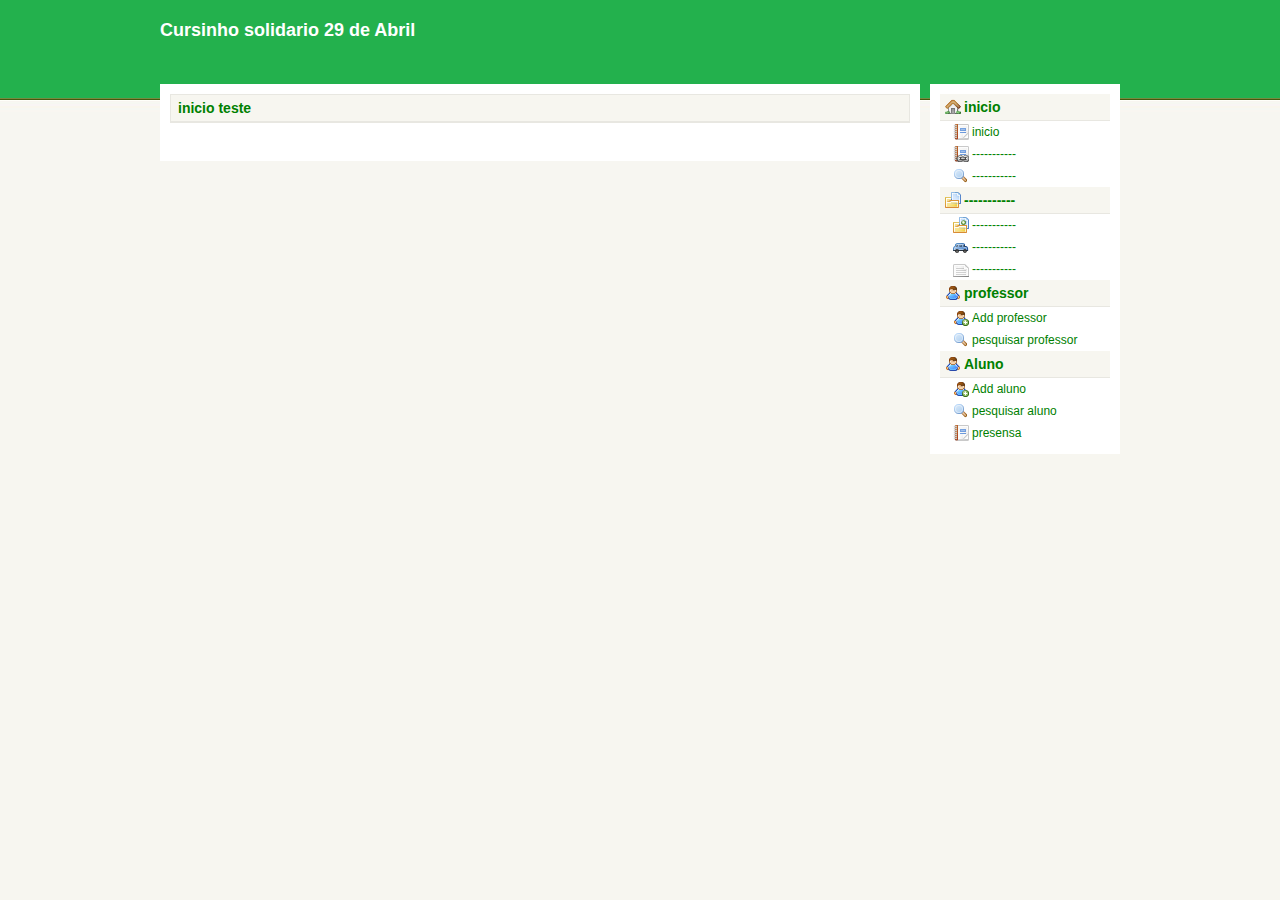
<file: bd/index.html>
<!DOCTYPE html PUBLIC "-//W3C//DTD XHTML 1.0 Transitional//EN" "http://www.w3.org/TR/xhtml1/DTD/xhtml1-transitional.dtd">
<html xmlns="http://www.w3.org/1999/xhtml">
<head>
<meta http-equiv="Content-Type" content="text/html; charset=utf-8" />
<title>Cursinho</title>
<link rel="stylesheet" type="text/css" href="css/theme.css" />
<link rel="stylesheet" type="text/css" href="css/style.css" />
<script>
   var StyleFile = "theme" + document.cookie.charAt(6) + ".css";
   document.writeln('<link rel="stylesheet" type="text/css" href="css/' + StyleFile + '">');
</script>
<!--[if IE]>
<link rel="stylesheet" type="text/css" href="css/ie-sucks.css" />
<![endif]-->
</head>

<body>
	<div id="container">
    	<div id="header">
        	<h2>Cursinho solidario 29 de Abril</h2>
    <div id="topmenu">
            	<ul>
                	
                    
                    
              </ul>
          </div>
      </div>
        
        <div id="wrapper">
            <div id="content">
       			<div id="rightnow">
                    <h3 class="reallynow">
                        <span>inicio teste </span>
                        
                        <br />
                    </h3>
				    
			  </div>
              
               <br />
               
               
               <br />
               
               </form>
            </div>
            <div id="sidebar">
  				<ul>
                	<li><h3><a href="#" class="house">inicio</a></h3>
                        <ul>
                        	<li><a href="index.html" class="report">inicio</a></li>
                    		<li><a href="#" class="report_seo">-----------</a></li>
                            <li><a href="#" class="search">-----------</a></li>
                        </ul>
                    </li>
                    <li><h3><a href="#" class="folder_table">-----------</a></h3>
          				<ul>
                        	<li><a href="#" class="addorder">-----------</a></li>
                          <li><a href="#" class="shipping">-----------</a></li>
                            <li><a href="#" class="invoices">-----------</a></li>
                        </ul>
                        <li><h3><a href="#" class="user">professor</a></h3>
                            <ul>
                              <li><a href="cadasto_prof.html" class="useradd">Add professor</a></li>
                              
                              <li><a href="pesquisa_prof.html" class="search">pesquisar professor</a></li>
                              
                          </ul>
                      </li>
                  <li><h3><a href="#" class="user">Aluno</a></h3>
          				<ul>
                            <li><a href="cadasto_aluno.html" class="useradd">Add aluno</a></li>
                            
            				<li><a href="pesquisa_aluno.html" class="search">pesquisar aluno</a></li>
                            <li><a href="#" class="report">presensa</a></li>                            
                        </ul>
                    </li>
				</ul>       
          </div>
      </div>
        
        

        </div>
</div>
</body>
</html>
</file>
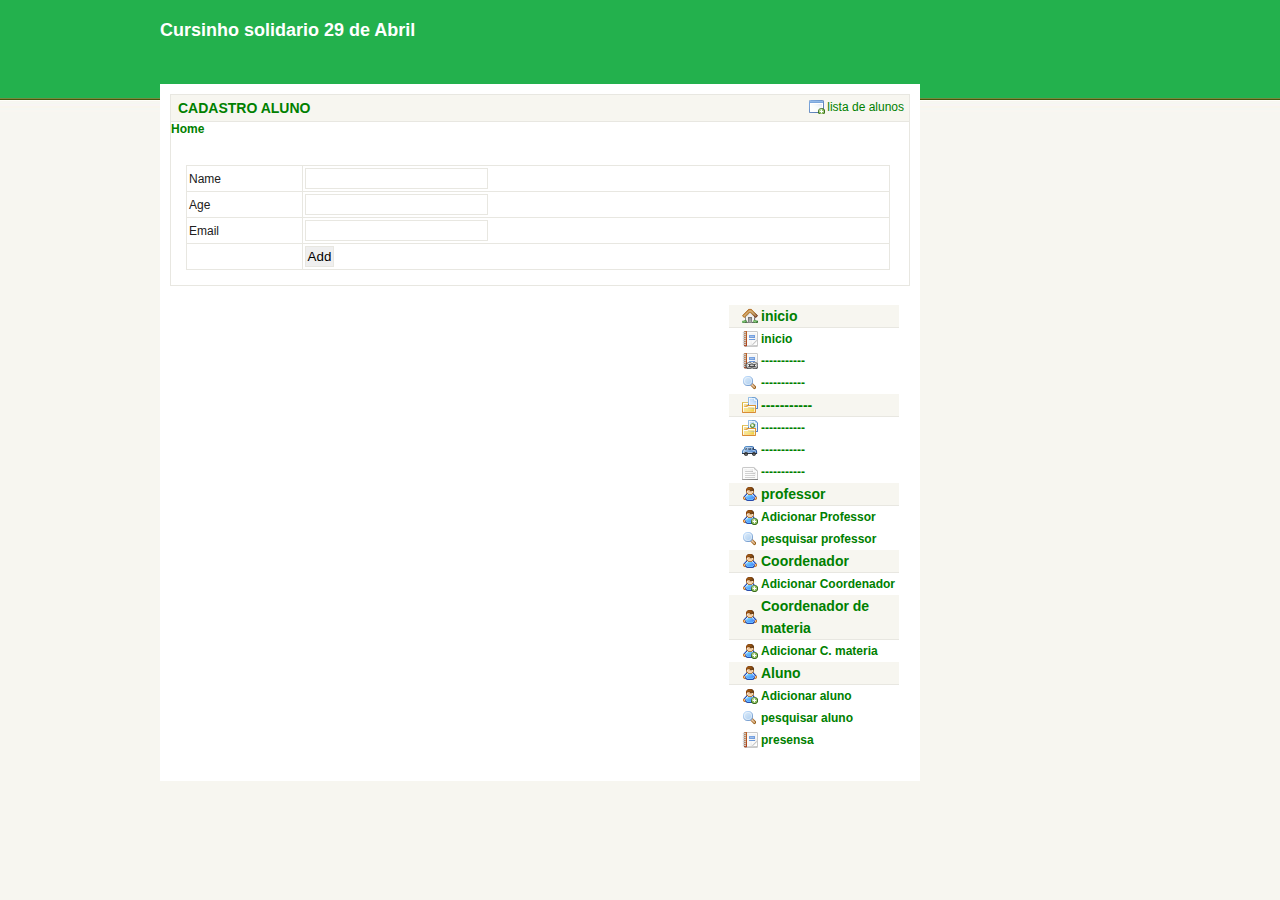
<file: bd-master/add.html>
<!DOCTYPE html PUBLIC "-//W3C//DTD XHTML 1.0 Transitional//EN" "http://www.w3.org/TR/xhtml1/DTD/xhtml1-transitional.dtd">
<html xmlns="http://www.w3.org/1999/xhtml">
<head>
<meta http-equiv="Content-Type" content="text/html; charset=utf-8" />
<title>Cursinho</title>
<link rel="stylesheet" type="text/css" href="css/theme.css" />
<link rel="stylesheet" type="text/css" href="css/style.css" />
<script>
   var StyleFile = "theme" + document.cookie.charAt(6) + ".css";
   document.writeln('<link rel="stylesheet" type="text/css" href="css/' + StyleFile + '">');
</script>
<!--[if IE]>
<link rel="stylesheet" type="text/css" href="css/ie-sucks.css" />
<![endif]-->
</head>

<body>

		<div id="container">
				<div id="header">
					<h2>Cursinho solidario 29 de Abril</h2>
			<div id="topmenu">
						<ul>
							
							
							
					  </ul>
				  </div>
			  </div>

			  <div id="wrapper">
					<div id="content">
						   <div id="rightnow">
							<h3 class="reallynow">
								<span>CADASTRO ALUNO</span>
								
								<a href="#" class="app_add">lista de alunos</a>
								<br />
							</h3>
	<a href="index.php">Home</a>
	<br/><br/>

	<form action="add.php" method="post" name="form1">
		<table width="25%" border="0">
			<tr> 
				<td>Name</td>
				<td><input type="text" name="name"></td>
			</tr>
			<tr> 
				<td>Age</td>
				<td><input type="text" name="age"></td>
			</tr>
			<tr> 
				<td>Email</td>
				<td><input type="text" name="email"></td>
			</tr>
			<tr> 
				<td></td>
				<td><input type="submit" name="Submit" value="Add"></td>
			</tr>
		</table>
	</form>


	<div id="sidebar">
			<ul>
			  <li><h3><a href="#" class="house">inicio</a></h3>
				  <ul>
					  <li><a href="index.html" class="report">inicio</a></li>
					  <li><a href="#" class="report_seo">-----------</a></li>
					  <li><a href="#" class="search">-----------</a></li>
				  </ul>
			  </li>
			  <li><h3><a href="#" class="folder_table">-----------</a></h3>
					<ul>
					  <li><a href="#" class="addorder">-----------</a></li>
					<li><a href="#" class="shipping">-----------</a></li>
					  <li><a href="#" class="invoices">-----------</a></li>
				  </ul>
				  <li><h3><a href="#" class="user">professor</a></h3>
					  <ul>
						<li><a href="cadasto_prof.html" class="useradd">Adicionar Professor</a></li>
						
						<li><a href="pesquisa_prof.html" class="search">pesquisar professor</a></li>
						
					</ul>
				</li>
				  <li><h3><a href="#" class="user">Coordenador</a></h3>
					  <ul>
						<li><a href="cadasto_coordenador.html" class="useradd">Adicionar Coordenador</a></li>
																				   
					</ul>
					  <li><h3><a href="#" class="user">Coordenador de materia</a></h3>
					  <ul>
						<li><a href="cadasto_comateria.html" class="useradd">Adicionar C. materia</a></li>
																				   
					</ul>
				</li>
			<li><h3><a href="#" class="user">Aluno</a></h3>
					<ul>
					  <li><a href="cadasto_aluno.html" class="useradd">Adicionar aluno</a></li>
					  
					  <li><a href="pesquisa_aluno.html" class="search">pesquisar aluno</a></li>
					  <li><a href="#" class="report">presensa</a></li>                            
				  </ul>
			  </li>
		  </ul>       
	</div>
</div>
  
  

  </div>
</div>





















</body>
</html>
</file>
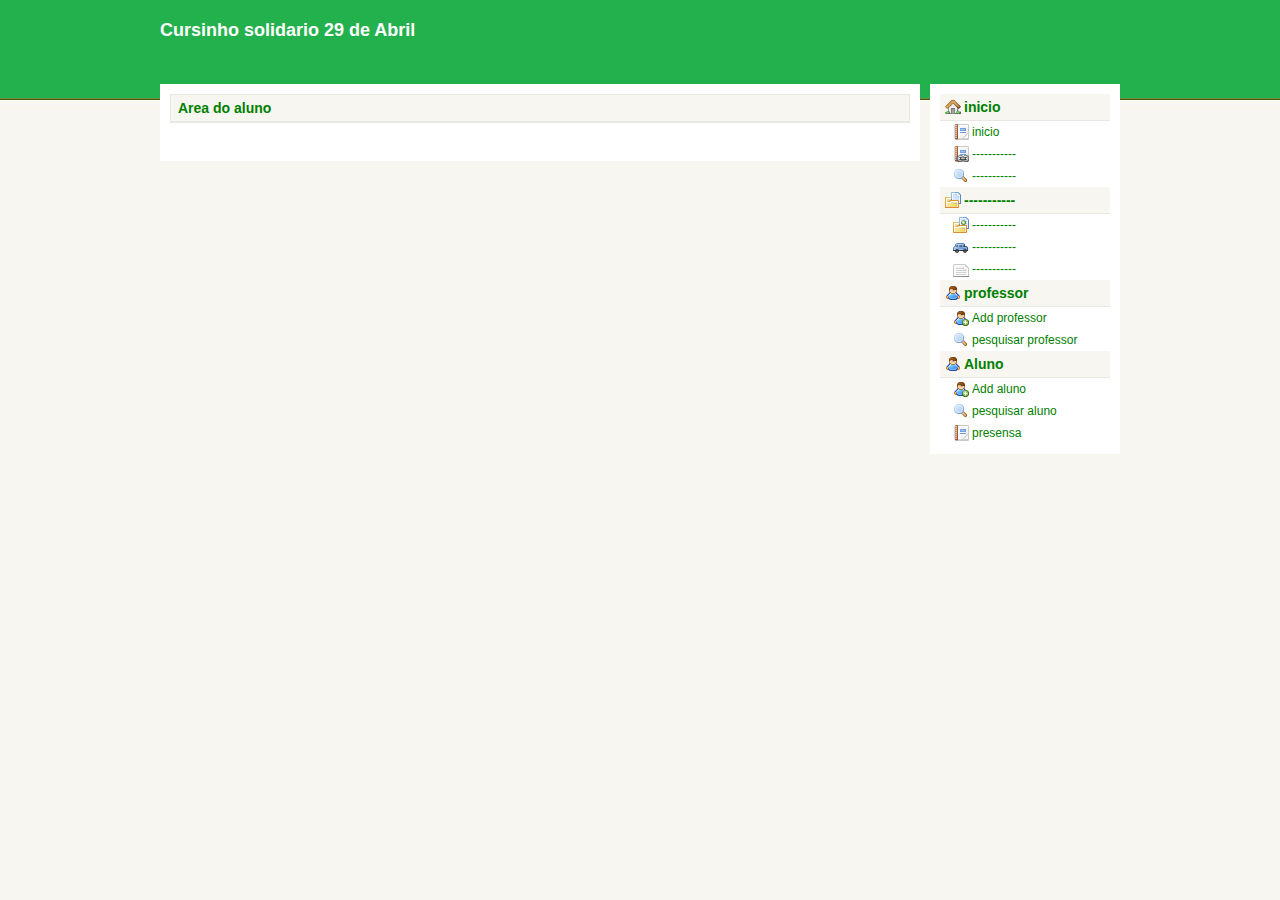
<file: bd-master/aluno_area.html>
<!DOCTYPE html PUBLIC "-//W3C//DTD XHTML 1.0 Transitional//EN" "http://www.w3.org/TR/xhtml1/DTD/xhtml1-transitional.dtd">
<html xmlns="http://www.w3.org/1999/xhtml">
<head>
<meta http-equiv="Content-Type" content="text/html; charset=utf-8" />
<title>Cursinho</title>
<link rel="stylesheet" type="text/css" href="css/theme.css" />
<link rel="stylesheet" type="text/css" href="css/style.css" />
<script>
   var StyleFile = "theme" + document.cookie.charAt(6) + ".css";
   document.writeln('<link rel="stylesheet" type="text/css" href="css/' + StyleFile + '">');
</script>
<!--[if IE]>
<link rel="stylesheet" type="text/css" href="css/ie-sucks.css" />
<![endif]-->
</head>

<body>
	<div id="container">
    	<div id="header">
        	<h2>Cursinho solidario 29 de Abril</h2>
    <div id="topmenu">
            	<ul>
                	
                    
                    
              </ul>
          </div>
      </div>
        
        <div id="wrapper">
            <div id="content">
       			<div id="rightnow">
                    <h3 class="reallynow">
                        <span>Area do aluno  </span>
                        
                        <br />
                    </h3>
				    
			  </div>
              
               <br />
               
               
               <br />
               
               </form>
            </div>
            <div id="sidebar">
  				<ul>
                	<li><h3><a href="#" class="house">inicio</a></h3>
                        <ul>
                        	<li><a href="index.html" class="report">inicio</a></li>
                    		<li><a href="#" class="report_seo">-----------</a></li>
                            <li><a href="#" class="search">-----------</a></li>
                        </ul>
                    </li>
                    <li><h3><a href="#" class="folder_table">-----------</a></h3>
          				<ul>
                        	<li><a href="#" class="addorder">-----------</a></li>
                          <li><a href="#" class="shipping">-----------</a></li>
                            <li><a href="#" class="invoices">-----------</a></li>
                        </ul>
                        <li><h3><a href="#" class="user">professor</a></h3>
                            <ul>
                              <li><a href="cadasto_prof.html" class="useradd">Add professor</a></li>
                              
                              <li><a href="pesquisa_prof.html" class="search">pesquisar professor</a></li>
                              
                          </ul>
                      </li>
                  <li><h3><a href="#" class="user">Aluno</a></h3>
          				<ul>
                            <li><a href="cadasto_aluno.html" class="useradd">Add aluno</a></li>
                            
            				<li><a href="pesquisa_aluno.html" class="search">pesquisar aluno</a></li>
                            <li><a href="#" class="report">presensa</a></li>                            
                        </ul>
                    </li>
				</ul>       
          </div>
      </div>
        
        

        </div>
</div>
</body>
</html>
</file>
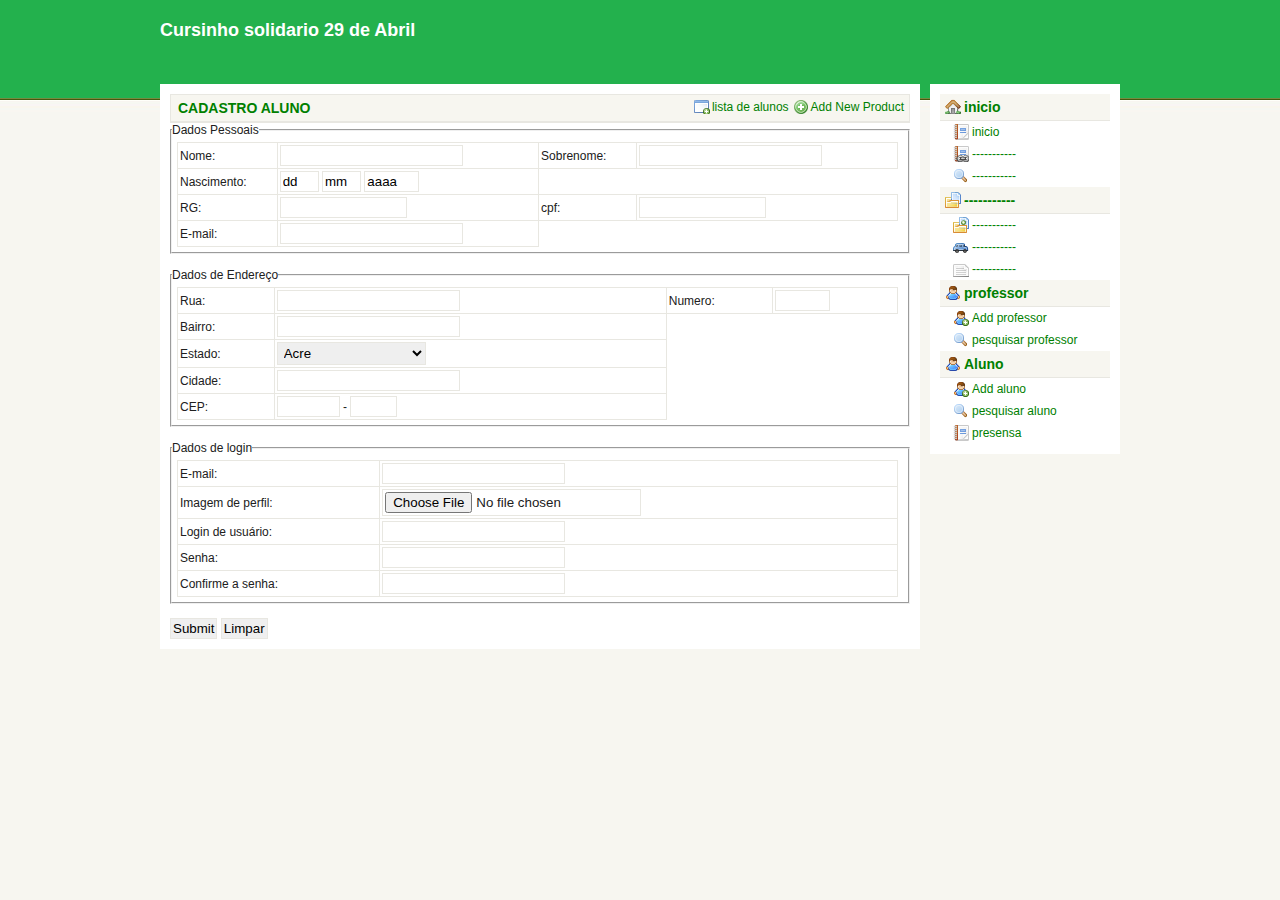
<file: bd-master/cadasto_aluno.html>
<!DOCTYPE html PUBLIC "-//W3C//DTD XHTML 1.0 Transitional//EN" "http://www.w3.org/TR/xhtml1/DTD/xhtml1-transitional.dtd">
<html xmlns="http://www.w3.org/1999/xhtml">
<head>
<meta http-equiv="Content-Type" content="text/html; charset=utf-8" />
<title>Cursinho</title>
<link rel="stylesheet" type="text/css" href="css/theme.css" />
<link rel="stylesheet" type="text/css" href="css/style.css" />
<script>
   var StyleFile = "theme" + document.cookie.charAt(6) + ".css";
   document.writeln('<link rel="stylesheet" type="text/css" href="css/' + StyleFile + '">');
</script>
<!--[if IE]>
<link rel="stylesheet" type="text/css" href="css/ie-sucks.css" />
<![endif]-->
</head>

<body>
	<div id="container">
    	<div id="header">
        	<h2>Cursinho solidario 29 de Abril</h2>
    <div id="topmenu">
            	<ul>
                	
                    
                    
              </ul>
          </div>
      </div>
        
        <div id="wrapper">
            <div id="content">
       			<div id="rightnow">
                    <h3 class="reallynow">
                        <span>CADASTRO ALUNO</span>
                        <a href="#" class="add">Add New Product</a>
                        <a href="#" class="app_add">lista de alunos</a>
                        <br />
                    </h3>
				    
			  </div>
              <fieldset>
                <legend>Dados Pessoais</legend>
                <table cellspacing="10">
                 <tr>
                  <td>
                   <label for="nome">Nome: </label>
                  </td>
                  <td align="left">
                   <input type="text" name="email">
                  </td>
                  <td>
                   <label for="sobrenome">Sobrenome: </label>
                  </td>
                  <td align="left">
                   <input type="text" name="sobrenome">
                  </td>
                 </tr>
                 <tr>
                  <td>
                   <label>Nascimento: </label>
                  </td>
                  <td align="left">
                   <input type="text" name="dia" size="2" maxlength="2" value="dd"> 
                  <input type="text" name="mes" size="2" maxlength="2" value="mm"> 
                  <input type="text" name="ano" size="4" maxlength="4" value="aaaa">
                  </td>
                 </tr>
                 <tr>
                  <td>
                   <label for="rg">RG: </label>
                  </td>
                  <td align="left">
                   <input type="text" name="rg" size="13" maxlength="13"> 
                  </td>
                  <td>
                   <label for="rg">cpf: </label>
                  </td>
                  <td align="left">
                   <input type="text" name="rg" size="13" maxlength="13"> 
                  </td>



                 </tr>
                 <tr>
                <td>
                   <label for="email">E-mail: </label>
                  </td>
                  <td align="left">
                   <input type="text" name="email">
                  </td>                 
                </tr>


                </table>
               </fieldset>
               
               <br />
               <!-- ENDEREÇO -->
               <fieldset>
                <legend>Dados de Endereço</legend>
                <table cellspacing="10">
               
                 <tr>
                  <td>
                   <label for="rua">Rua:</label>
                  </td>
                  <td align="left">
                   <input type="text" name="rua">
                  </td>
                  <td>
                   <label for="numero">Numero:</label>
                  </td>
                  <td align="left">
                   <input type="text" name="numero" size="4">
                  </td>
                 </tr>
                 <tr>
                  <td>
                   <label for="bairro">Bairro: </label>
                  </td>
                  <td align="left">
                   <input type="text" name="bairro">
                  </td>
                 </tr>
                 <tr>
                  <td>
                   <label for="estado">Estado:</label>
                  </td>
                  <td align="left">
                   <select name="estado"> 
                   <option value="ac">Acre</option> 
                   <option value="al">Alagoas</option> 
                   <option value="am">Amazonas</option> 
                   <option value="ap">Amapá</option> 
                   <option value="ba">Bahia</option> 
                   <option value="ce">Ceará</option> 
                   <option value="df">Distrito Federal</option> 
                   <option value="es">Espírito Santo</option> 
                   <option value="go">Goiás</option> 
                   <option value="ma">Maranhão</option> 
                   <option value="mt">Mato Grosso</option> 
                   <option value="ms">Mato Grosso do Sul</option> 
                   <option value="mg">Minas Gerais</option> 
                   <option value="pa">Pará</option> 
                   <option value="pb">Paraíba</option> 
                   <option value="pr">Paraná</option> 
                   <option value="pe">Pernambuco</option> 
                   <option value="pi">Piauí</option> 
                   <option value="rj">Rio de Janeiro</option> 
                   <option value="rn">Rio Grande do Norte</option> 
                   <option value="ro">Rondônia</option> 
                   <option value="rs">Rio Grande do Sul</option> 
                   <option value="rr">Roraima</option> 
                   <option value="sc">Santa Catarina</option> 
                   <option value="se">Sergipe</option> 
                   <option value="sp">São Paulo</option> 
                   <option value="to">Tocantins</option> 
                  </select>
                  </td>
                 </tr>
                 <tr>
                  <td>
                   <label for="cidade">Cidade: </label>
                  </td>
                  <td align="left">
                   <input type="text" name="cidade">
                  </td>
                 </tr>
                 <tr>
                  <td>
                   <label for="cep">CEP: </label>
                  </td>
                  <td align="left">
                   <input type="text" name="cep" size="5" maxlength="5"> - <input type="text" name="cep2" size="3" maxlength="3">
                  </td>
                 </tr>
                </table>
               </fieldset>
               <br />
               
               <!-- DADOS DE LOGIN -->
               <fieldset>
                <legend>Dados de login</legend>
                <table cellspacing="10">
                 <tr>
                  <td>
                   <label for="email">E-mail: </label>
                  </td>
                  <td align="left">
                   <input type="text" name="email">
                  </td>
                 </tr>
                 <tr>
                  <td>
                   <label for="imagem">Imagem de perfil:</label>
                  </td>
                  <td>
                   <input type="file" name="imagem" >
               
                  </td>
                 </tr>
                 <tr>
                  <td>
                   <label for="login">Login de usuário: </label>
                  </td>
                  <td align="left">
                   <input type="text" name="login">
                  </td>
                 </tr>
                 <tr>
                  <td>
                   <label for="pass">Senha: </label>
                  </td>
                  <td align="left">
                   <input type="password" name="pass">
                  </td>
                 </tr>
                 <tr>
                  <td>
                   <label for="passconfirm">Confirme a senha: </label>
                  </td>
                  <td align="left">
                   <input type="password" name="passconfirm">
                  </td>
                 </tr>
                </table>
               </fieldset>
               <br />
               <input type="submit">
               <input type="reset" value="Limpar">
               </form>
            </div>
            <div id="sidebar">
  				<ul>
                	<li><h3><a href="#" class="house">inicio</a></h3>
                        <ul>
                        	<li><a href="index.html" class="report">inicio</a></li>
                    		<li><a href="#" class="report_seo">-----------</a></li>
                            <li><a href="#" class="search">-----------</a></li>
                        </ul>
                    </li>
                    <li><h3><a href="#" class="folder_table">-----------</a></h3>
          				<ul>
                        	<li><a href="#" class="addorder">-----------</a></li>
                          <li><a href="#" class="shipping">-----------</a></li>
                            <li><a href="#" class="invoices">-----------</a></li>
                        </ul>
                        <li><h3><a href="#" class="user">professor</a></h3>
                            <ul>
                              <li><a href="cadasto_prof.html" class="useradd">Add professor</a></li>
                              
                              <li><a href="pesquisa_prof.html" class="search">pesquisar professor</a></li>
                              
                          </ul>
                      </li>
                  <li><h3><a href="#" class="user">Aluno</a></h3>
          				<ul>
                            <li><a href="cadasto_aluno.html" class="useradd">Add aluno</a></li>
                            
            				<li><a href="pesquisa_aluno.html" class="search">pesquisar aluno</a></li>
                            <li><a href="#" class="report">presensa</a></li>                            
                        </ul>
                    </li>
				</ul>       
          </div>
      </div>
        
        

        </div>
</div>
</body>
</html>
</file>
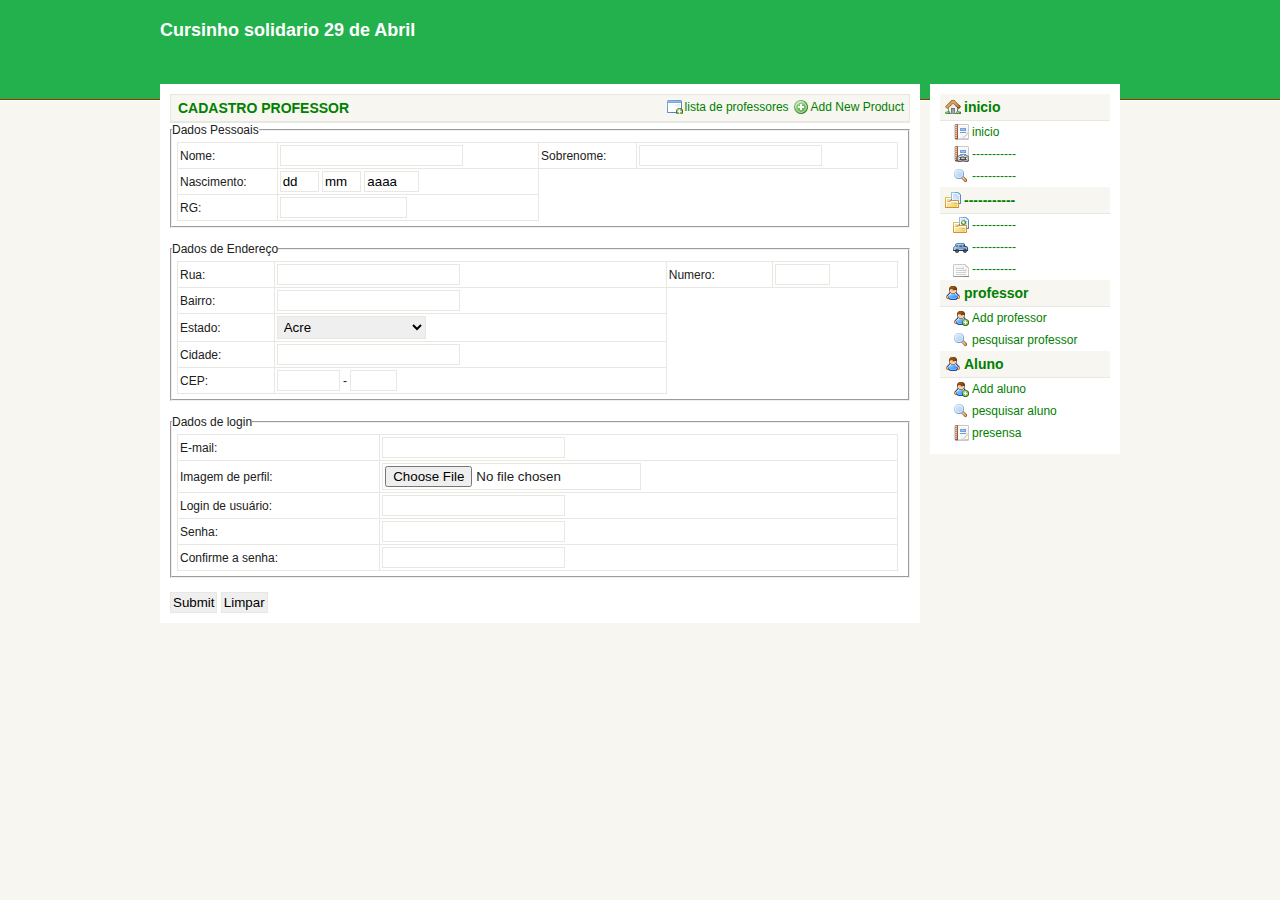
<file: bd-master/cadasto_prof.html>
<!DOCTYPE html PUBLIC "-//W3C//DTD XHTML 1.0 Transitional//EN" "http://www.w3.org/TR/xhtml1/DTD/xhtml1-transitional.dtd">
<html xmlns="http://www.w3.org/1999/xhtml">
<head>
<meta http-equiv="Content-Type" content="text/html; charset=utf-8" />
<title>Cursinho</title>
<link rel="stylesheet" type="text/css" href="css/theme.css" />
<link rel="stylesheet" type="text/css" href="css/style.css" />
<script>
   var StyleFile = "theme" + document.cookie.charAt(6) + ".css";
   document.writeln('<link rel="stylesheet" type="text/css" href="css/' + StyleFile + '">');
</script>
<!--[if IE]>
<link rel="stylesheet" type="text/css" href="css/ie-sucks.css" />
<![endif]-->
</head>

<body>
	<div id="container">
    	<div id="header">
        	<h2>Cursinho solidario 29 de Abril</h2>
    <div id="topmenu">
            	<ul>
                	
                    
                    
              </ul>
          </div>
      </div>
        
        <div id="wrapper">
            <div id="content">
       			<div id="rightnow">
                    <h3 class="reallynow">
                        <span>CADASTRO PROFESSOR</span>
                        <a href="#" class="add">Add New Product</a>
                        <a href="#" class="app_add">lista de professores</a>
                        <br />
                    </h3>
				    
			  </div>
              <fieldset>
                <legend>Dados Pessoais</legend>
                <table cellspacing="10">
                 <tr>
                  <td>
                   <label for="nome">Nome: </label>
                  </td>
                  <td align="left">
                   <input type="text" name="email">
                  </td>
                  <td>
                   <label for="sobrenome">Sobrenome: </label>
                  </td>
                  <td align="left">
                   <input type="text" name="sobrenome">
                  </td>
                 </tr>
                 <tr>
                  <td>
                   <label>Nascimento: </label>
                  </td>
                  <td align="left">
                   <input type="text" name="dia" size="2" maxlength="2" value="dd"> 
                  <input type="text" name="mes" size="2" maxlength="2" value="mm"> 
                  <input type="text" name="ano" size="4" maxlength="4" value="aaaa">
                  </td>
                 </tr>
                 <tr>
                  <td>
                   <label for="rg">RG: </label>
                  </td>
                  <td align="left">
                   <input type="text" name="rg" size="13" maxlength="13"> 
                  </td>
                 </tr>
                  
                 



                </table>
               </fieldset>
               
               <br />
               <!-- ENDEREÇO -->
               <fieldset>
                <legend>Dados de Endereço</legend>
                <table cellspacing="10">
               
                 <tr>
                  <td>
                   <label for="rua">Rua:</label>
                  </td>
                  <td align="left">
                   <input type="text" name="rua">
                  </td>
                  <td>
                   <label for="numero">Numero:</label>
                  </td>
                  <td align="left">
                   <input type="text" name="numero" size="4">
                  </td>
                 </tr>
                 <tr>
                  <td>
                   <label for="bairro">Bairro: </label>
                  </td>
                  <td align="left">
                   <input type="text" name="bairro">
                  </td>
                 </tr>
                 <tr>
                  <td>
                   <label for="estado">Estado:</label>
                  </td>
                  <td align="left">
                   <select name="estado"> 
                   <option value="ac">Acre</option> 
                   <option value="al">Alagoas</option> 
                   <option value="am">Amazonas</option> 
                   <option value="ap">Amapá</option> 
                   <option value="ba">Bahia</option> 
                   <option value="ce">Ceará</option> 
                   <option value="df">Distrito Federal</option> 
                   <option value="es">Espírito Santo</option> 
                   <option value="go">Goiás</option> 
                   <option value="ma">Maranhão</option> 
                   <option value="mt">Mato Grosso</option> 
                   <option value="ms">Mato Grosso do Sul</option> 
                   <option value="mg">Minas Gerais</option> 
                   <option value="pa">Pará</option> 
                   <option value="pb">Paraíba</option> 
                   <option value="pr">Paraná</option> 
                   <option value="pe">Pernambuco</option> 
                   <option value="pi">Piauí</option> 
                   <option value="rj">Rio de Janeiro</option> 
                   <option value="rn">Rio Grande do Norte</option> 
                   <option value="ro">Rondônia</option> 
                   <option value="rs">Rio Grande do Sul</option> 
                   <option value="rr">Roraima</option> 
                   <option value="sc">Santa Catarina</option> 
                   <option value="se">Sergipe</option> 
                   <option value="sp">São Paulo</option> 
                   <option value="to">Tocantins</option> 
                  </select>
                  </td>
                 </tr>
                 <tr>
                  <td>
                   <label for="cidade">Cidade: </label>
                  </td>
                  <td align="left">
                   <input type="text" name="cidade">
                  </td>
                 </tr>
                 <tr>
                  <td>
                   <label for="cep">CEP: </label>
                  </td>
                  <td align="left">
                   <input type="text" name="cep" size="5" maxlength="5"> - <input type="text" name="cep2" size="3" maxlength="3">
                  </td>
                 </tr>
                </table>
               </fieldset>
               <br />
               
               <!-- DADOS DE LOGIN -->
               <fieldset>
                <legend>Dados de login</legend>
                <table cellspacing="10">
                 <tr>
                  <td>
                   <label for="email">E-mail: </label>
                  </td>
                  <td align="left">
                   <input type="text" name="email">
                  </td>
                 </tr>
                 <tr>
                  <td>
                   <label for="imagem">Imagem de perfil:</label>
                  </td>
                  <td>
                   <input type="file" name="imagem" >
               
                  </td>
                 </tr>
                 <tr>
                  <td>
                   <label for="login">Login de usuário: </label>
                  </td>
                  <td align="left">
                   <input type="text" name="login">
                  </td>
                 </tr>
                 <tr>
                  <td>
                   <label for="pass">Senha: </label>
                  </td>
                  <td align="left">
                   <input type="password" name="pass">
                  </td>
                 </tr>
                 <tr>
                  <td>
                   <label for="passconfirm">Confirme a senha: </label>
                  </td>
                  <td align="left">
                   <input type="password" name="passconfirm">
                  </td>
                 </tr>
                </table>
               </fieldset>
               <br />
               <input type="submit">
               <input type="reset" value="Limpar">
               </form>
            </div>
            <div id="sidebar">
  				<ul>
                	<li><h3><a href="#" class="house">inicio</a></h3>
                        <ul>
                        	<li><a href="index.html" class="report">inicio</a></li>
                    		<li><a href="#" class="report_seo">-----------</a></li>
                            <li><a href="#" class="search">-----------</a></li>
                        </ul>
                    </li>
                    <li><h3><a href="#" class="folder_table">-----------</a></h3>
          				<ul>
                        	<li><a href="#" class="addorder">-----------</a></li>
                          <li><a href="#" class="shipping">-----------</a></li>
                            <li><a href="#" class="invoices">-----------</a></li>
                        </ul>
                        <li><h3><a href="#" class="user">professor</a></h3>
                            <ul>
                              <li><a href="cadasto_prof.html" class="useradd">Add professor</a></li>
                              
                              <li><a href="pesquisa_prof.html" class="search">pesquisar professor</a></li>
                              
                          </ul>
                      </li>
                  <li><h3><a href="#" class="user">Aluno</a></h3>
          				<ul>
                            <li><a href="cadasto_aluno.html" class="useradd">Add aluno</a></li>
                            
            				<li><a href="pesquisa_aluno.html" class="search">pesquisar aluno</a></li>
                            <li><a href="#" class="report">presensa</a></li>                            
                        </ul>
                    </li>
				</ul>       
          </div>
      </div>
        
        

        </div>
</div>
</body>
</html>
</file>
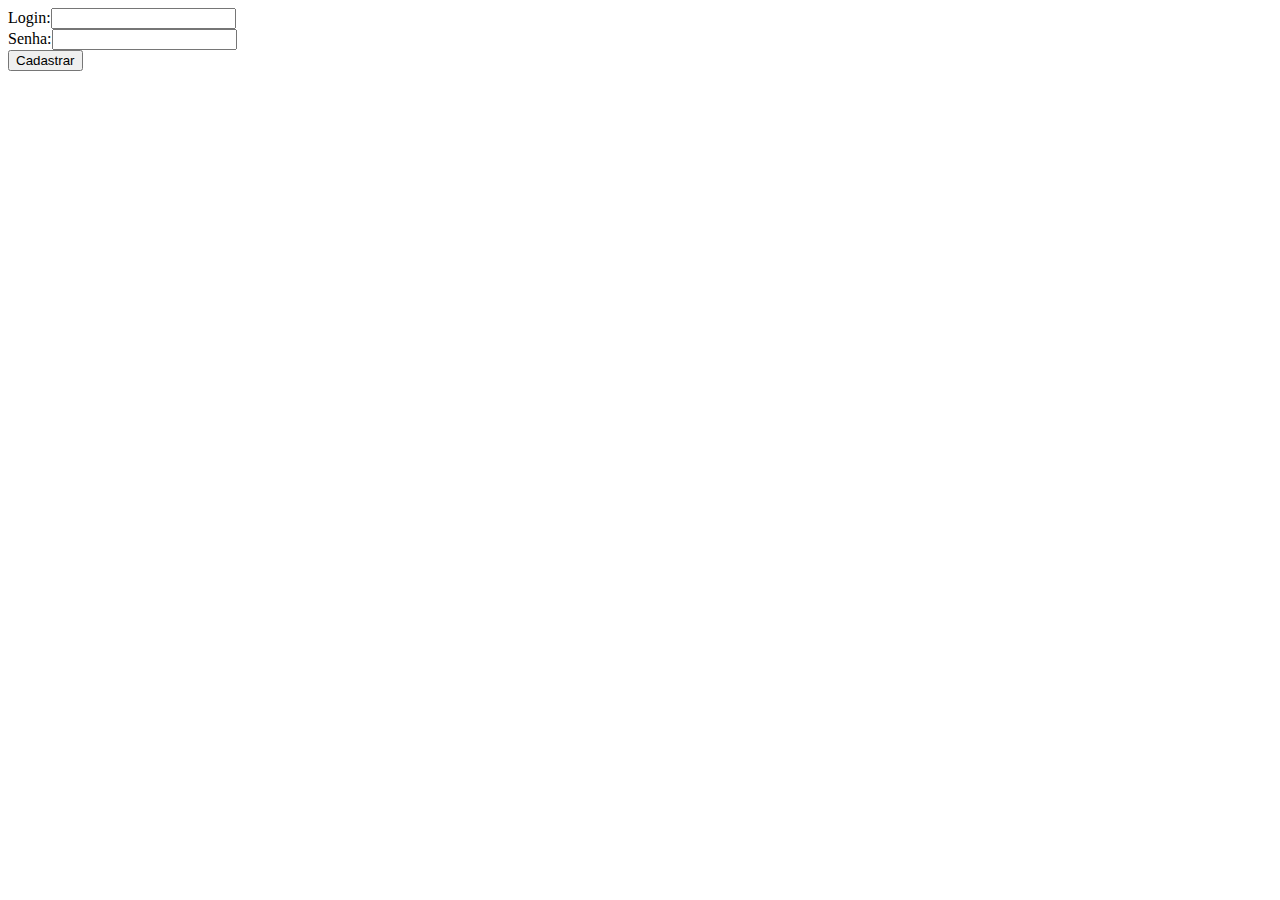
<file: bd-master/cadastro.html>
<html>
<head>
<title> Cadastro de Usuário </title>
</head>
<body>
<form method="POST" action="cadastro.php">
<label>Login:</label><input type="text" name="login" id="login"><br>
<label>Senha:</label><input type="password" name="senha" id="senha"><br>
<input type="submit" value="Cadastrar" id="cadastrar" name="cadastrar">
</form>
</body>
</html>
</file>
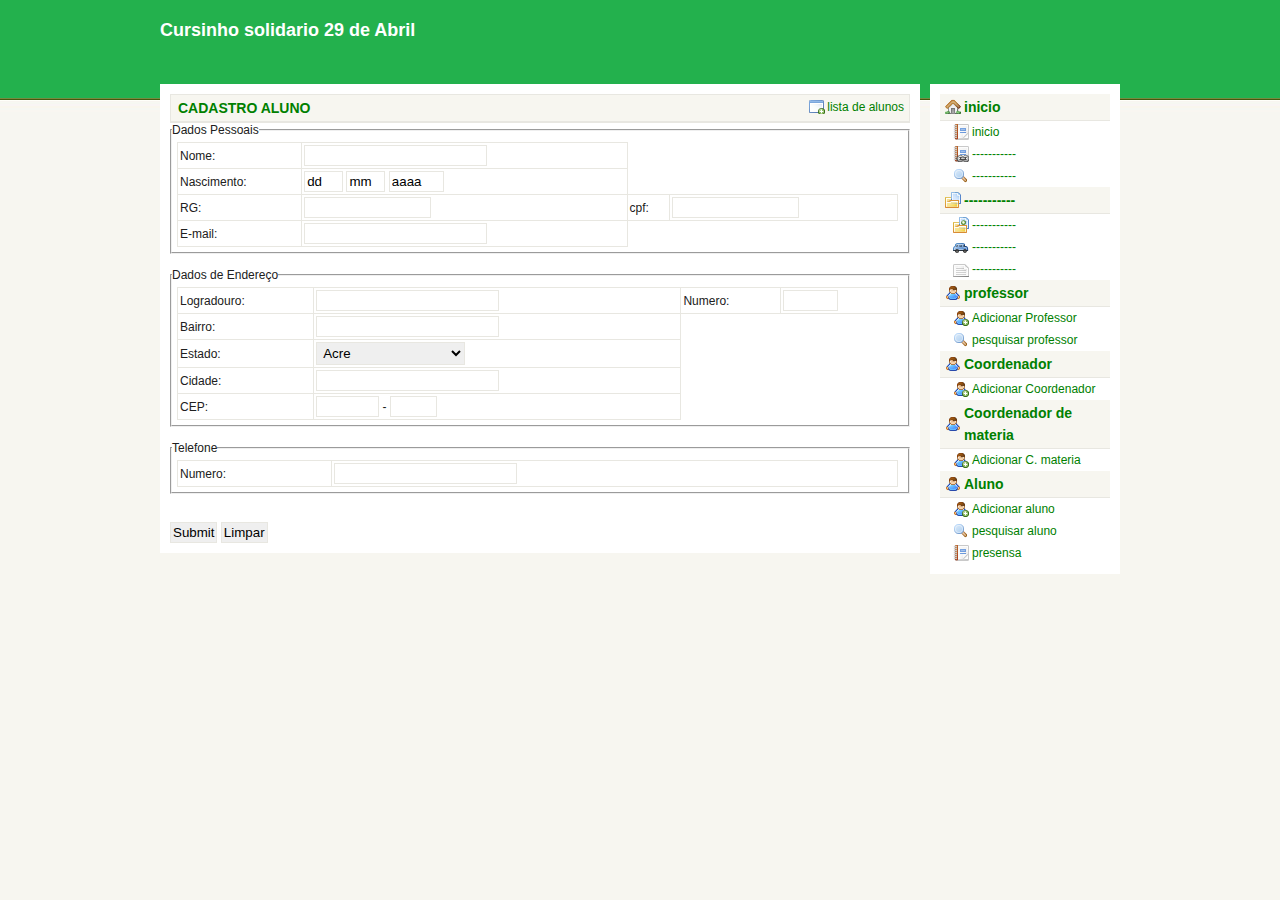
<file: bd-master/cadastro_coordenador.html>
<!DOCTYPE html PUBLIC "-//W3C//DTD XHTML 1.0 Transitional//EN" "http://www.w3.org/TR/xhtml1/DTD/xhtml1-transitional.dtd">
<html xmlns="http://www.w3.org/1999/xhtml">
<head>
<meta http-equiv="Content-Type" content="text/html; charset=utf-8" />
<title>Cursinho</title>
<link rel="stylesheet" type="text/css" href="css/theme.css" />
<link rel="stylesheet" type="text/css" href="css/style.css" />
<script>
   var StyleFile = "theme" + document.cookie.charAt(6) + ".css";
   document.writeln('<link rel="stylesheet" type="text/css" href="css/' + StyleFile + '">');
</script>
<!--[if IE]>
<link rel="stylesheet" type="text/css" href="css/ie-sucks.css" />
<![endif]-->
</head>

<body>
	<div id="container">
    	<div id="header">
        	<h2>Cursinho solidario 29 de Abril</h2>
    <div id="topmenu">
            	<ul>
                	
                    
                    
              </ul>
          </div>
      </div>
        
        <div id="wrapper">
            <div id="content">
       			<div id="rightnow">
                    <h3 class="reallynow">
                        <span>CADASTRO ALUNO</span>
                        
                        <a href="#" class="app_add">lista de alunos</a>
                        <br />
                    </h3>
				    
			  </div>
              <fieldset>
                <legend>Dados Pessoais</legend>
                <table cellspacing="10">
                 <tr>
                  <td>
                   <label for="nome">Nome: </label>
                  </td>
                  <td align="left">
                   <input type="text" name="email">
                  </td>
                 
                 </tr>
                 <tr>
                  <td>
                   <label>Nascimento: </label>
                  </td>
                  <td align="left">
                   <input type="text" name="dia" size="2" maxlength="2" value="dd"> 
                  <input type="text" name="mes" size="2" maxlength="2" value="mm"> 
                  <input type="text" name="ano" size="4" maxlength="4" value="aaaa">
                  </td>
                 </tr>
                 <tr>
                  <td>
                   <label for="rg">RG: </label>
                  </td>
                  <td align="left">
                   <input type="text" name="rg" size="13" maxlength="13"> 
                  </td>
                  <td>
                   <label for="rg">cpf: </label>
                  </td>
                  <td align="left">
                   <input type="text" name="rg" size="13" maxlength="13"> 
                  </td>



                 </tr>
                 <tr>
                <td>
                   <label for="email">E-mail: </label>
                  </td>
                  <td align="left">
                   <input type="text" name="email">
                  </td>                 
                </tr>


                </table>
               </fieldset>
               
               <br />
               <!-- ENDEREÇO -->
               <fieldset>
                <legend>Dados de Endereço</legend>
                <table cellspacing="10">
               
                 <tr>
                  <td>
                   <label for="rua">Logradouro:</label>
                  </td>
                  <td align="left">
                   <input type="text" name="rua">
                  </td>
                  <td>
                   <label for="numero">Numero:</label>
                  </td>
                  <td align="left">
                   <input type="text" name="numero" size="4">
                  </td>
                 </tr>
                 <tr>
                  <td>
                   <label for="bairro">Bairro: </label>
                  </td>
                  <td align="left">
                   <input type="text" name="bairro">
                  </td>
                 </tr>
                 <tr>
                  <td>
                   <label for="estado">Estado:</label>
                  </td>
                  <td align="left">
                   <select name="estado"> 
                   <option value="ac">Acre</option> 
                   <option value="al">Alagoas</option> 
                   <option value="am">Amazonas</option> 
                   <option value="ap">Amapá</option> 
                   <option value="ba">Bahia</option> 
                   <option value="ce">Ceará</option> 
                   <option value="df">Distrito Federal</option> 
                   <option value="es">Espírito Santo</option> 
                   <option value="go">Goiás</option> 
                   <option value="ma">Maranhão</option> 
                   <option value="mt">Mato Grosso</option> 
                   <option value="ms">Mato Grosso do Sul</option> 
                   <option value="mg">Minas Gerais</option> 
                   <option value="pa">Pará</option> 
                   <option value="pb">Paraíba</option> 
                   <option value="pr">Paraná</option> 
                   <option value="pe">Pernambuco</option> 
                   <option value="pi">Piauí</option> 
                   <option value="rj">Rio de Janeiro</option> 
                   <option value="rn">Rio Grande do Norte</option> 
                   <option value="ro">Rondônia</option> 
                   <option value="rs">Rio Grande do Sul</option> 
                   <option value="rr">Roraima</option> 
                   <option value="sc">Santa Catarina</option> 
                   <option value="se">Sergipe</option> 
                   <option value="sp">São Paulo</option> 
                   <option value="to">Tocantins</option> 
                  </select>
                  </td>
                 </tr>
                 <tr>
                  <td>
                   <label for="cidade">Cidade: </label>
                  </td>
                  <td align="left">
                   <input type="text" name="cidade">
                  </td>
                 </tr>
                 <tr>
                  <td>
                   <label for="cep">CEP: </label>
                  </td>
                  <td align="left">
                   <input type="text" name="cep" size="5" maxlength="5"> - <input type="text" name="cep2" size="3" maxlength="3">
                  </td>
                 </tr>
                </table>
               </fieldset>
               <br />
               
                <fieldset>
                <legend>Telefone</legend>
                <table cellspacing="10">
                 <tr>
                  <td>
                   <label for="nome">Numero: </label>
                  </td>
                  <td align="left">
                   <input type="text" name="email">
                  </td>
                </tr>
                </table>
               </fieldset>

                       
               
               <br />
                </table>
               </fieldset>
               <br />
               <input type="submit">
               <input type="reset" value="Limpar">
               </form>
            </div>
            <div id="sidebar">
  				<ul>
                	<li><h3><a href="#" class="house">inicio</a></h3>
                        <ul>
                        	<li><a href="index.html" class="report">inicio</a></li>
                    		<li><a href="#" class="report_seo">-----------</a></li>
                            <li><a href="#" class="search">-----------</a></li>
                        </ul>
                    </li>
                    <li><h3><a href="#" class="folder_table">-----------</a></h3>
          				<ul>
                        	<li><a href="#" class="addorder">-----------</a></li>
                          <li><a href="#" class="shipping">-----------</a></li>
                            <li><a href="#" class="invoices">-----------</a></li>
                        </ul>
                        <li><h3><a href="#" class="user">professor</a></h3>
                            <ul>
                              <li><a href="cadasto_prof.html" class="useradd">Adicionar Professor</a></li>
                              
                              <li><a href="pesquisa_prof.html" class="search">pesquisar professor</a></li>
                              
                          </ul>
                      </li>
                        <li><h3><a href="#" class="user">Coordenador</a></h3>
                            <ul>
                              <li><a href="cadasto_coordenador.html" class="useradd">Adicionar Coordenador</a></li>
                                                                                         
                          </ul>
                            <li><h3><a href="#" class="user">Coordenador de materia</a></h3>
                            <ul>
                              <li><a href="cadasto_comateria.html" class="useradd">Adicionar C. materia</a></li>
                                                                                         
                          </ul>
                      </li>
                  <li><h3><a href="#" class="user">Aluno</a></h3>
          				<ul>
                            <li><a href="cadasto_aluno.html" class="useradd">Adicionar aluno</a></li>
                            
            				<li><a href="pesquisa_aluno.html" class="search">pesquisar aluno</a></li>
                            <li><a href="#" class="report">presensa</a></li>                            
                        </ul>
                    </li>
				</ul>       
          </div>
      </div>
        
        

        </div>
</div>
</body>
</html>
</file>
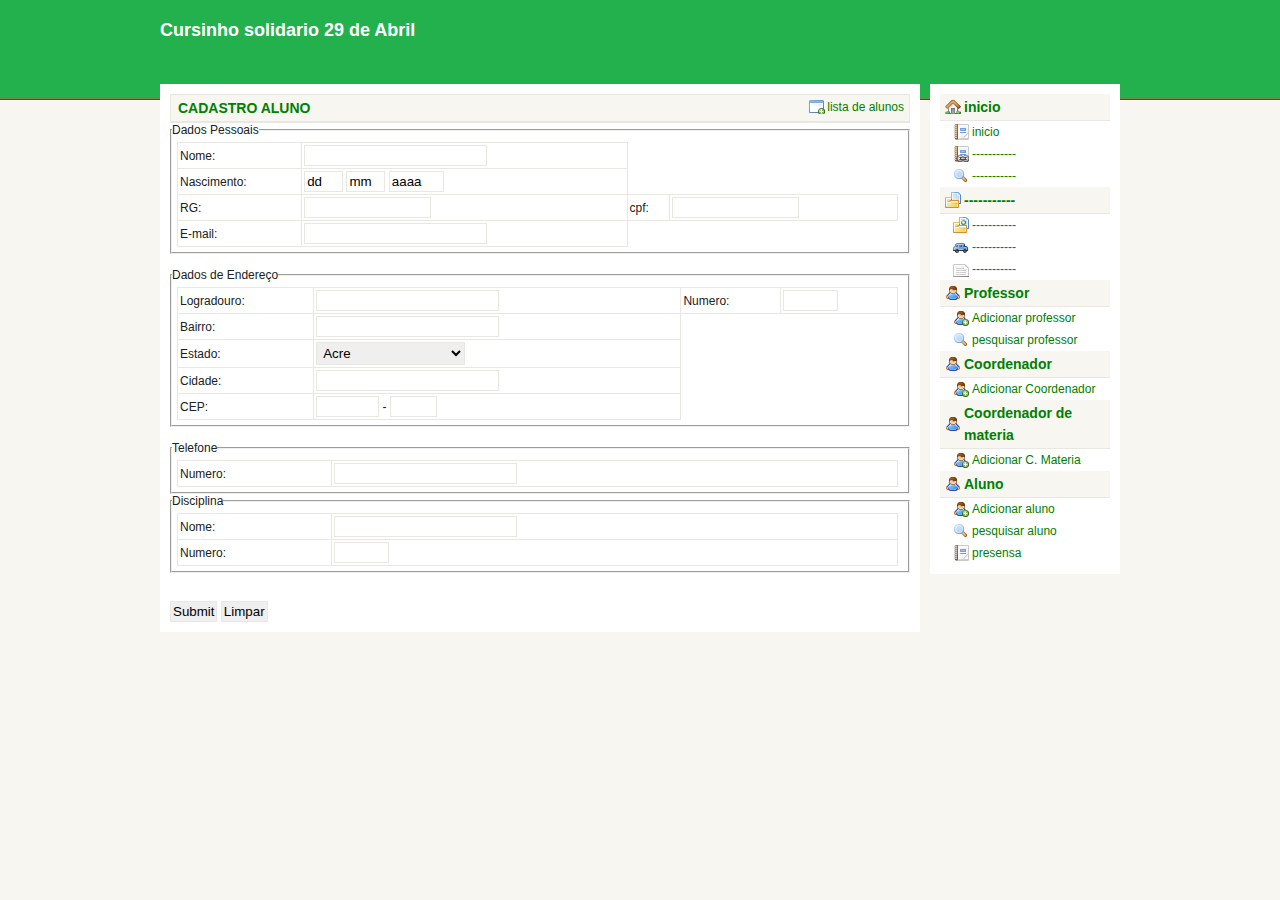
<file: bd-master/cadatro_comateria.html>
<!DOCTYPE html PUBLIC "-//W3C//DTD XHTML 1.0 Transitional//EN" "http://www.w3.org/TR/xhtml1/DTD/xhtml1-transitional.dtd">
<html xmlns="http://www.w3.org/1999/xhtml">
<head>
<meta http-equiv="Content-Type" content="text/html; charset=utf-8" />
<title>Cursinho</title>
<link rel="stylesheet" type="text/css" href="css/theme.css" />
<link rel="stylesheet" type="text/css" href="css/style.css" />
<script>
   var StyleFile = "theme" + document.cookie.charAt(6) + ".css";
   document.writeln('<link rel="stylesheet" type="text/css" href="css/' + StyleFile + '">');
</script>
<!--[if IE]>
<link rel="stylesheet" type="text/css" href="css/ie-sucks.css" />
<![endif]-->
</head>

<body>
	<div id="container">
    	<div id="header">
        	<h2>Cursinho solidario 29 de Abril</h2>
    <div id="topmenu">
            	<ul>
                	
                    
                    
              </ul>
          </div>
      </div>
        
        <div id="wrapper">
            <div id="content">
       			<div id="rightnow">
                    <h3 class="reallynow">
                        <span>CADASTRO ALUNO</span>
                      
                        <a href="#" class="app_add">lista de alunos</a>
                        <br />
                    </h3>
				    
			  </div>
              <fieldset>
                <legend>Dados Pessoais</legend>
                <table cellspacing="10">
                 <tr>
                  <td>
                   <label for="nome">Nome: </label>
                  </td>
                  <td align="left">
                   <input type="text" name="email">
                  </td>
                 
                 </tr>
                 <tr>
                  <td>
                   <label>Nascimento: </label>
                  </td>
                  <td align="left">
                   <input type="text" name="dia" size="2" maxlength="2" value="dd"> 
                  <input type="text" name="mes" size="2" maxlength="2" value="mm"> 
                  <input type="text" name="ano" size="4" maxlength="4" value="aaaa">
                  </td>
                 </tr>
                 <tr>
                  <td>
                   <label for="rg">RG: </label>
                  </td>
                  <td align="left">
                   <input type="text" name="rg" size="13" maxlength="13"> 
                  </td>
                  <td>
                   <label for="rg">cpf: </label>
                  </td>
                  <td align="left">
                   <input type="text" name="rg" size="13" maxlength="13"> 
                  </td>



                 </tr>
                 <tr>
                <td>
                   <label for="email">E-mail: </label>
                  </td>
                  <td align="left">
                   <input type="text" name="email">
                  </td>                 
                </tr>


                </table>
               </fieldset>
               
               <br />
               <!-- ENDEREÇO -->
               <fieldset>
                <legend>Dados de Endereço</legend>
                <table cellspacing="10">
               
                 <tr>
                  <td>
                   <label for="rua">Logradouro:</label>
                  </td>
                  <td align="left">
                   <input type="text" name="rua">
                  </td>
                  <td>
                   <label for="numero">Numero:</label>
                  </td>
                  <td align="left">
                   <input type="text" name="numero" size="4">
                  </td>
                 </tr>
                 <tr>
                  <td>
                   <label for="bairro">Bairro: </label>
                  </td>
                  <td align="left">
                   <input type="text" name="bairro">
                  </td>
                 </tr>
                 <tr>
                  <td>
                   <label for="estado">Estado:</label>
                  </td>
                  <td align="left">
                   <select name="estado"> 
                   <option value="ac">Acre</option> 
                   <option value="al">Alagoas</option> 
                   <option value="am">Amazonas</option> 
                   <option value="ap">Amapá</option> 
                   <option value="ba">Bahia</option> 
                   <option value="ce">Ceará</option> 
                   <option value="df">Distrito Federal</option> 
                   <option value="es">Espírito Santo</option> 
                   <option value="go">Goiás</option> 
                   <option value="ma">Maranhão</option> 
                   <option value="mt">Mato Grosso</option> 
                   <option value="ms">Mato Grosso do Sul</option> 
                   <option value="mg">Minas Gerais</option> 
                   <option value="pa">Pará</option> 
                   <option value="pb">Paraíba</option> 
                   <option value="pr">Paraná</option> 
                   <option value="pe">Pernambuco</option> 
                   <option value="pi">Piauí</option> 
                   <option value="rj">Rio de Janeiro</option> 
                   <option value="rn">Rio Grande do Norte</option> 
                   <option value="ro">Rondônia</option> 
                   <option value="rs">Rio Grande do Sul</option> 
                   <option value="rr">Roraima</option> 
                   <option value="sc">Santa Catarina</option> 
                   <option value="se">Sergipe</option> 
                   <option value="sp">São Paulo</option> 
                   <option value="to">Tocantins</option> 
                  </select>
                  </td>
                 </tr>
                 <tr>
                  <td>
                   <label for="cidade">Cidade: </label>
                  </td>
                  <td align="left">
                   <input type="text" name="cidade">
                  </td>
                 </tr>
                 <tr>
                  <td>
                   <label for="cep">CEP: </label>
                  </td>
                  <td align="left">
                   <input type="text" name="cep" size="5" maxlength="5"> - <input type="text" name="cep2" size="3" maxlength="3">
                  </td>
                 </tr>
                </table>
               </fieldset>
               <br />
               
                <fieldset>
                <legend>Telefone</legend>
                <table cellspacing="10">
                 <tr>
                  <td>
                   <label for="nome">Numero: </label>
                  </td>
                  <td align="left">
                   <input type="text" name="email">
                  </td>
                </tr>
                </table>
               </fieldset>

               <fieldset>
                <legend>Disciplina</legend>
                <table cellspacing="10">
                 <tr>
                  <td>
                   <label for="nome">Nome: </label>
                  </td>
                  <td align="left">
                   <input type="text" name="email">
                  </td>
                </tr>
                <tr>
                  <td>
                   <label for="numero">Numero:</label>
                  </td>
                  <td align="left">
                   <input type="text" name="numero" size="4">
                  </td>
                 </tr>
                          
                </table>
               </fieldset>

           
               
               <br />
                </table>
               </fieldset>
               <br />
               <input type="submit">
               <input type="reset" value="Limpar">
               </form>
            </div>
            <div id="sidebar">
  				<ul>
                	<li><h3><a href="#" class="house">inicio</a></h3>
                        <ul>
                        	<li><a href="index.html" class="report">inicio</a></li>
                    		<li><a href="#" class="report_seo">-----------</a></li>
                            <li><a href="#" class="search">-----------</a></li>
                        </ul>
                    </li>
                    <li><h3><a href="#" class="folder_table">-----------</a></h3>
          				<ul>
                        	<li><a href="#" class="addorder">-----------</a></li>
                          <li><a href="#" class="shipping">-----------</a></li>
                            <li><a href="#" class="invoices">-----------</a></li>
                        </ul>
                        <li><h3><a href="#" class="user">Professor</a></h3>
                            <ul>
                              <li><a href="cadasto_prof.html" class="useradd">Adicionar professor</a></li>
                              
                              <li><a href="pesquisa_prof.html" class="search">pesquisar professor</a></li>
                              
                          </ul>
                      </li>
                        <li><h3><a href="#" class="user">Coordenador</a></h3>
                            <ul>
                              <li><a href="cadasto_coordenador.html" class="useradd">Adicionar Coordenador</a></li>
                                                                                         
                          </ul>
                            <li><h3><a href="#" class="user">Coordenador de materia</a></h3>
                            <ul>
                              <li><a href="cadasto_comateria.html" class="useradd">Adicionar C. Materia</a></li>
                                                                                         
                          </ul>
                      </li>
                  <li><h3><a href="#" class="user">Aluno</a></h3>
          				<ul>
                            <li><a href="cadasto_aluno.html" class="useradd">Adicionar aluno</a></li>
                            
            				<li><a href="pesquisa_aluno.html" class="search">pesquisar aluno</a></li>
                            <li><a href="#" class="report">presensa</a></li>                            
                        </ul>
                    </li>
				</ul>       
          </div>
      </div>
        
        

        </div>
</div>
</body>
</html>
</file>
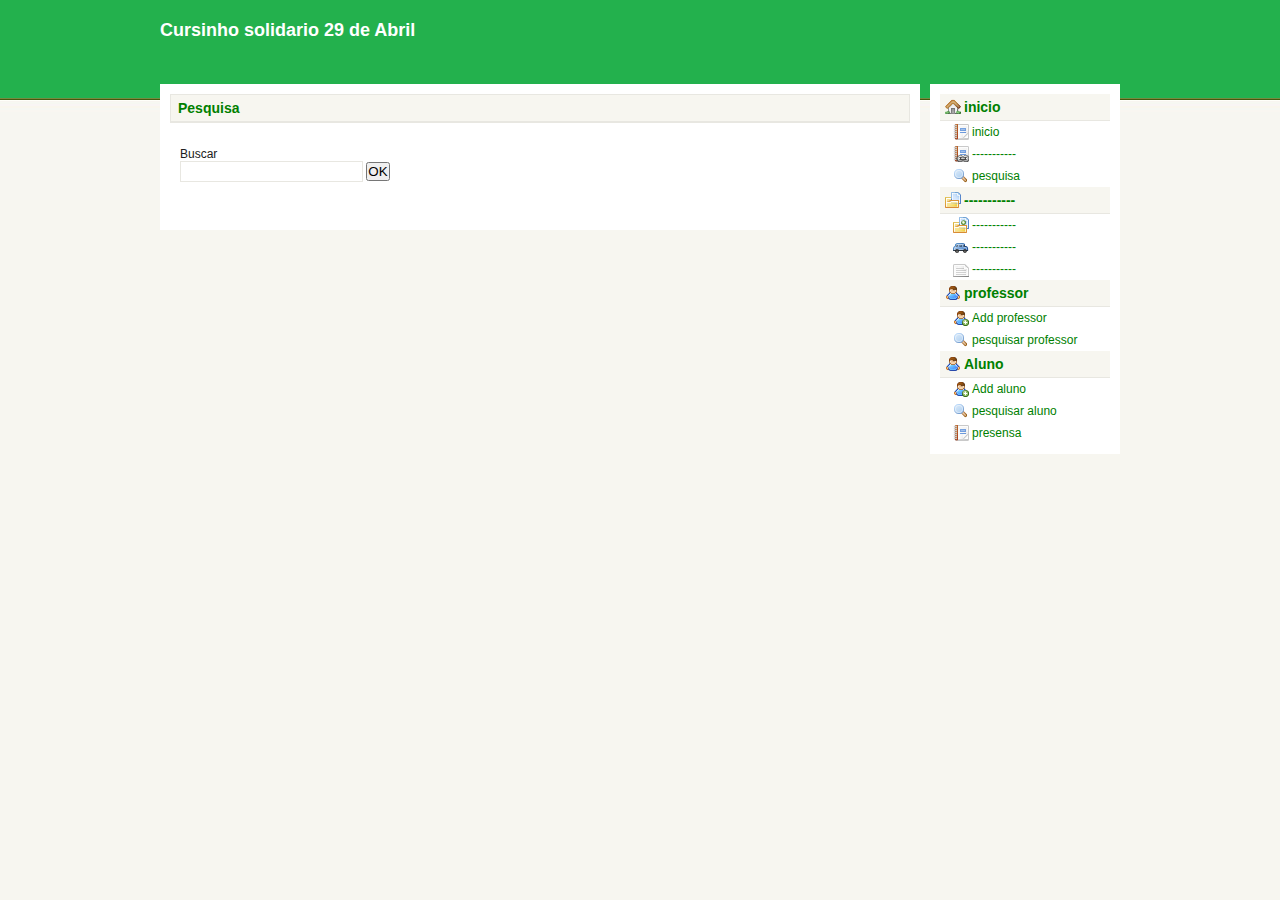
<file: bd-master/pesquisa.html>
<!DOCTYPE html PUBLIC "-//W3C//DTD XHTML 1.0 Transitional//EN" "http://www.w3.org/TR/xhtml1/DTD/xhtml1-transitional.dtd">
<html xmlns="http://www.w3.org/1999/xhtml">
<head>
<meta http-equiv="Content-Type" content="text/html; charset=utf-8" />
<title>Cursinho</title>
<link rel="stylesheet" type="text/css" href="css/theme.css" />
<link rel="stylesheet" type="text/css" href="css/style.css" />
<script>
   var StyleFile = "theme" + document.cookie.charAt(6) + ".css";
   document.writeln('<link rel="stylesheet" type="text/css" href="css/' + StyleFile + '">');
</script>
<!--[if IE]>
<link rel="stylesheet" type="text/css" href="css/ie-sucks.css" />
<![endif]-->
</head>

<body>
	<div id="container">
    	<div id="header">
        	<h2>Cursinho solidario 29 de Abril</h2>
    <div id="topmenu">
            	<ul>
                	
                    
                    
              </ul>
          </div>
      </div>
        
        <div id="wrapper">
            <div id="content">
       			<div id="rightnow">
                    <h3 class="reallynow">
                        <span>Pesquisa  </span>
                        
                        <br />
                    </h3>
				    
			  </div>
              
               <br />
                <form action=" " method="post">
                <label for="busca">Buscar</label>
                
                <div class="container">  
                  <input type="search" id="busca" name="q">
                  <button type="submit">OK</button>
                </div>
               
               
               <br />
               
               </form>
               
               <br />
               
               </form>
            </div>
            <div id="sidebar">
  				<ul>
                	<li><h3><a href="#" class="house">inicio</a></h3>
                        <ul>
                        	<li><a href="index.html" class="report">inicio</a></li>
                    		<li><a href="#" class="report_seo">-----------</a></li>
                            <li><a href="pesquisa.html" class="search">pesquisa</a></li>
                        </ul>
                    </li>
                    <li><h3><a href="#" class="folder_table">-----------</a></h3>
          				<ul>
                        	<li><a href="#" class="addorder">-----------</a></li>
                          <li><a href="#" class="shipping">-----------</a></li>
                            <li><a href="#" class="invoices">-----------</a></li>
                        </ul>
                        <li><h3><a href="#" class="user">professor</a></h3>
                            <ul>
                              <li><a href="cadasto_prof.html" class="useradd">Add professor</a></li>
                              
                              <li><a href="pesquisa_prof.html" class="search">pesquisar professor</a></li>
                              
                          </ul>
                      </li>
                  <li><h3><a href="#" class="user">Aluno</a></h3>
          				<ul>
                            <li><a href="cadasto_aluno.html" class="useradd">Add aluno</a></li>
                            
            				<li><a href="pesquisa_aluno.html" class="search">pesquisar aluno</a></li>
                            <li><a href="#" class="report">presensa</a></li>                            
                        </ul>
                    </li>
				</ul>       
          </div>
      </div>
        
        

        </div>
</div>
</body>
</html>
</file>
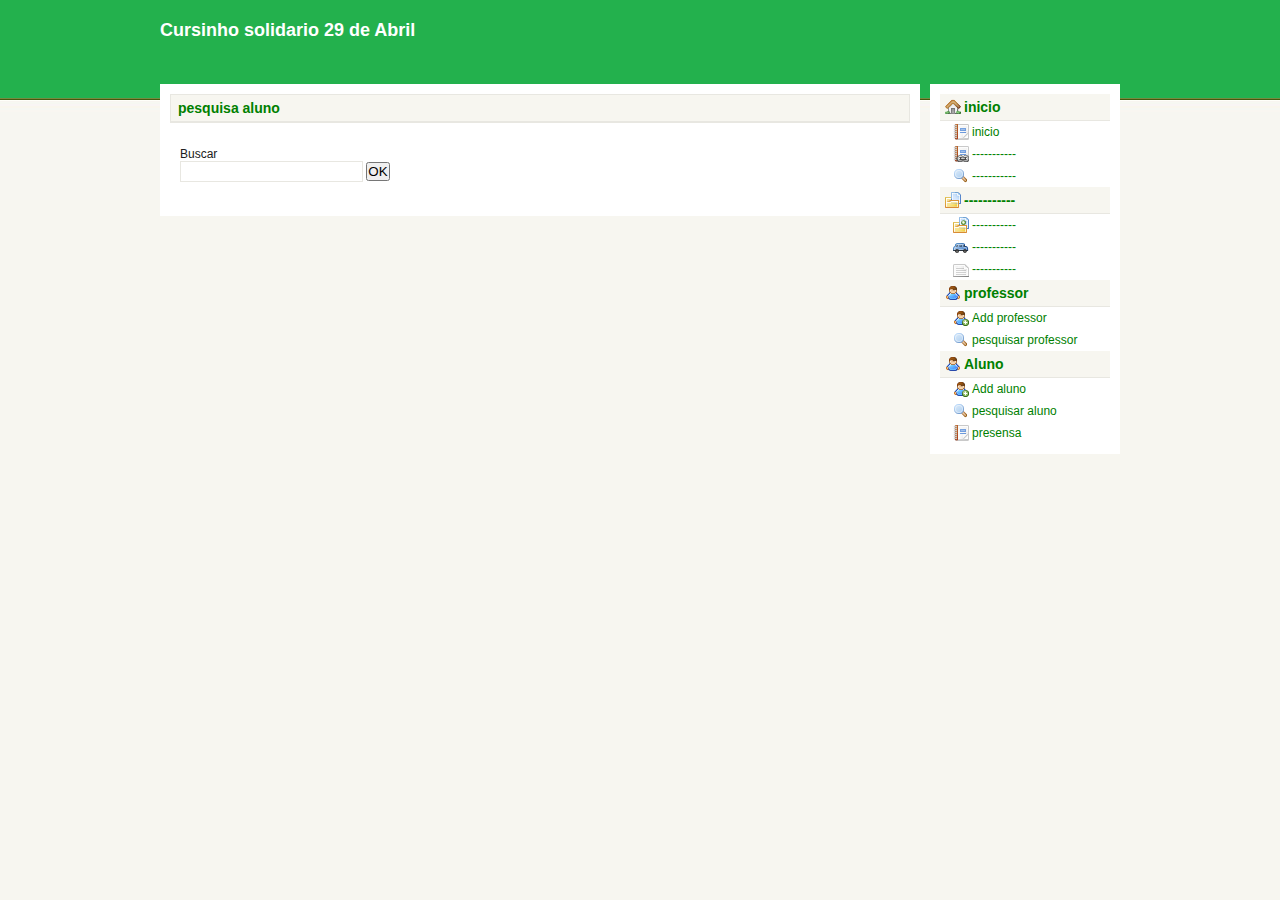
<file: bd-master/pesquisa_aluno.html>
<!DOCTYPE html PUBLIC "-//W3C//DTD XHTML 1.0 Transitional//EN" "http://www.w3.org/TR/xhtml1/DTD/xhtml1-transitional.dtd">
<html xmlns="http://www.w3.org/1999/xhtml">
<head>
<meta http-equiv="Content-Type" content="text/html; charset=utf-8" />
<title>Cursinho</title>
<link rel="stylesheet" type="text/css" href="css/theme.css" />
<link rel="stylesheet" type="text/css" href="css/style.css" />
<script>
   var StyleFile = "theme" + document.cookie.charAt(6) + ".css";
   document.writeln('<link rel="stylesheet" type="text/css" href="css/' + StyleFile + '">');
</script>
<!--[if IE]>
<link rel="stylesheet" type="text/css" href="css/ie-sucks.css" />
<![endif]-->
</head>

<body>
	<div id="container">
    	<div id="header">
        	<h2>Cursinho solidario 29 de Abril</h2>
    <div id="topmenu">
            	<ul>
                	
                    
                    
              </ul>
          </div>
      </div>
        
        <div id="wrapper">
            <div id="content">
       			<div id="rightnow">
                    <h3 class="reallynow">
                        <span>pesquisa aluno </span>
                        
                        <br />
                    </h3>
				    
			  </div>
              
               <br />


               <form action=" " method="post">
                <label for="busca">Buscar</label>
                
                <div class="container">  
                  <input type="search" id="busca" name="q">
                  <button type="submit">OK</button>
                </div>
               
               
               <br />
               
               </form>
            </div>
            <div id="sidebar">
  				<ul>
                	<li><h3><a href="#" class="house">inicio</a></h3>
                        <ul>
                        	<li><a href="index.html" class="report">inicio</a></li>
                    		<li><a href="#" class="report_seo">-----------</a></li>
                            <li><a href="#" class="search">-----------</a></li>
                        </ul>
                    </li>
                    <li><h3><a href="#" class="folder_table">-----------</a></h3>
          				<ul>
                        	<li><a href="#" class="addorder">-----------</a></li>
                          <li><a href="#" class="shipping">-----------</a></li>
                            <li><a href="#" class="invoices">-----------</a></li>
                        </ul>
                        <li><h3><a href="#" class="user">professor</a></h3>
                            <ul>
                              <li><a href="cadasto_prof.html" class="useradd">Add professor</a></li>
                              
                              <li><a href="pesquisa_prof.html" class="search">pesquisar professor</a></li>
                              
                          </ul>
                      </li>
                  <li><h3><a href="#" class="user">Aluno</a></h3>
          				<ul>
                            <li><a href="cadasto_aluno.html" class="useradd">Add aluno</a></li>
                            
            				<li><a href="pesquisa_aluno.html" class="search">pesquisar aluno</a></li>
                            <li><a href="#" class="report">presensa</a></li>                            
                        </ul>
                    </li>
				</ul>       
          </div>
      </div>
        
        

        </div>
</div>
</body>
</html>
</file>
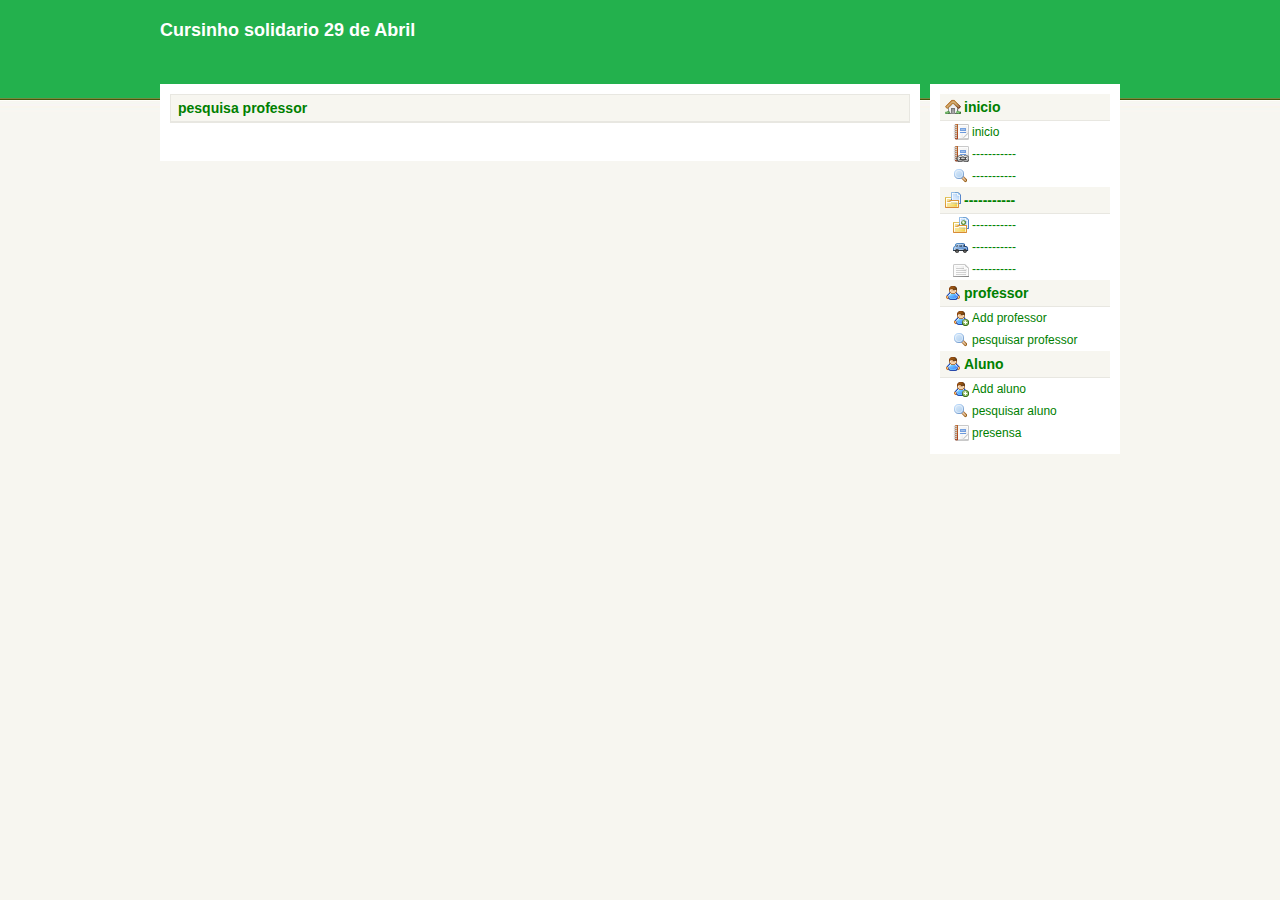
<file: bd-master/pesquisa_prof.html>
<!DOCTYPE html PUBLIC "-//W3C//DTD XHTML 1.0 Transitional//EN" "http://www.w3.org/TR/xhtml1/DTD/xhtml1-transitional.dtd">
<html xmlns="http://www.w3.org/1999/xhtml">
<head>
<meta http-equiv="Content-Type" content="text/html; charset=utf-8" />
<title>Cursinho</title>
<link rel="stylesheet" type="text/css" href="css/theme.css" />
<link rel="stylesheet" type="text/css" href="css/style.css" />
<script>
   var StyleFile = "theme" + document.cookie.charAt(6) + ".css";
   document.writeln('<link rel="stylesheet" type="text/css" href="css/' + StyleFile + '">');
</script>
<!--[if IE]>
<link rel="stylesheet" type="text/css" href="css/ie-sucks.css" />
<![endif]-->
</head>

<body>
	<div id="container">
    	<div id="header">
        	<h2>Cursinho solidario 29 de Abril</h2>
    <div id="topmenu">
            	<ul>
                	
                    
                    
              </ul>
          </div>
      </div>
        
        <div id="wrapper">
            <div id="content">
       			<div id="rightnow">
                    <h3 class="reallynow">
                        <span>pesquisa professor </span>
                        
                        <br />
                    </h3>
				    
			  </div>
              
               <br />
               
               
               <br />
               
               </form>
            </div>
            <div id="sidebar">
  				<ul>
                	<li><h3><a href="#" class="house">inicio</a></h3>
                        <ul>
                        	<li><a href="index.html" class="report">inicio</a></li>
                    		<li><a href="#" class="report_seo">-----------</a></li>
                            <li><a href="#" class="search">-----------</a></li>
                        </ul>
                    </li>
                    <li><h3><a href="#" class="folder_table">-----------</a></h3>
          				<ul>
                        	<li><a href="#" class="addorder">-----------</a></li>
                          <li><a href="#" class="shipping">-----------</a></li>
                            <li><a href="#" class="invoices">-----------</a></li>
                        </ul>
                        <li><h3><a href="#" class="user">professor</a></h3>
                            <ul>
                              <li><a href="cadasto_prof.html" class="useradd">Add professor</a></li>
                              
                              <li><a href="pesquisa_prof.html" class="search">pesquisar professor</a></li>
                              
                          </ul>
                      </li>
                  <li><h3><a href="#" class="user">Aluno</a></h3>
          				<ul>
                            <li><a href="cadasto_aluno.html" class="useradd">Add aluno</a></li>
                            
            				<li><a href="pesquisa_aluno.html" class="search">pesquisar aluno</a></li>
                            <li><a href="" class="report">presensa</a></li>                            
                        </ul>
                    </li>
				</ul>       
          </divfd>
          
      </div>
        
        

        </div>
</div>
</body>
</html>
</file>
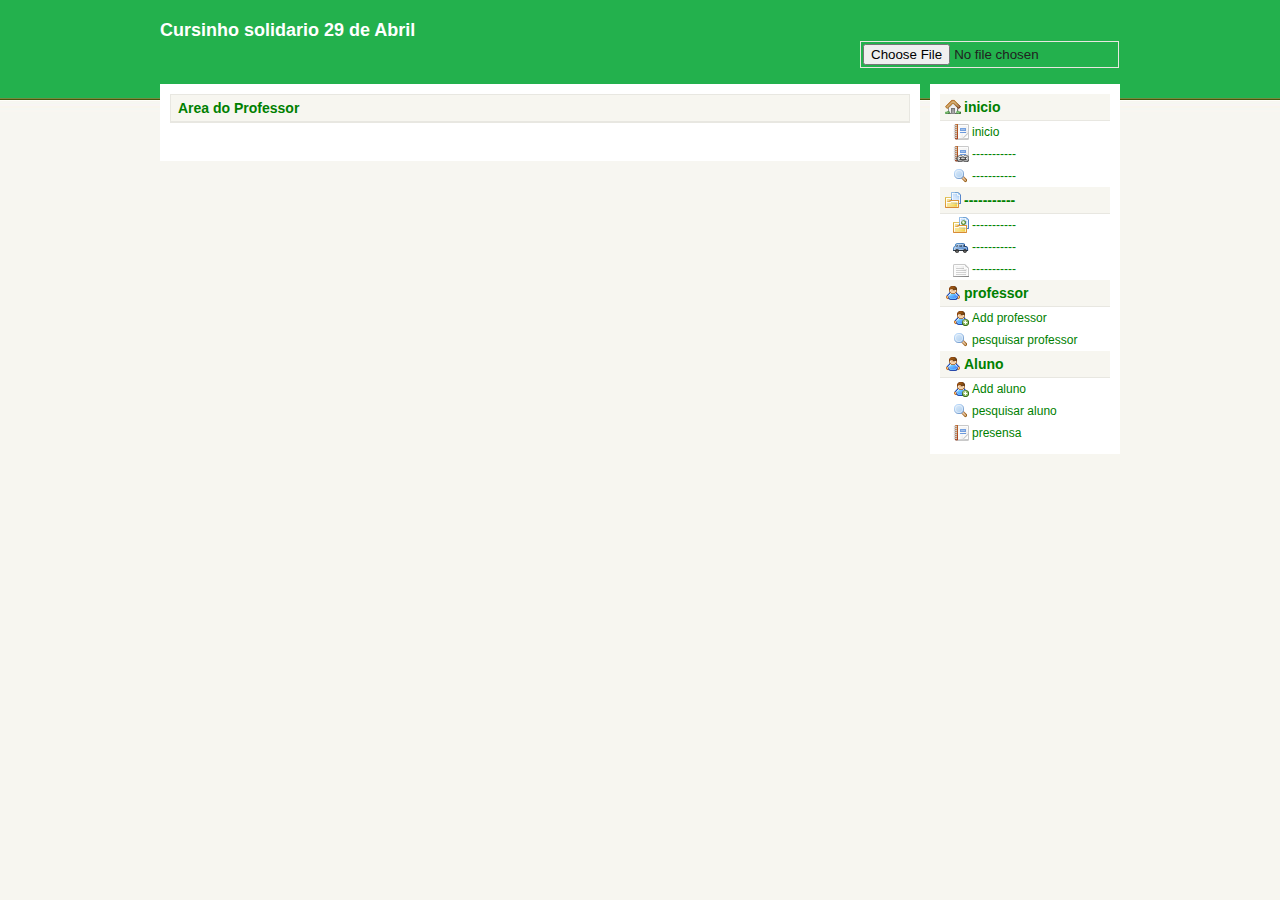
<file: bd-master/professor_area.html>
<!DOCTYPE html PUBLIC "-//W3C//DTD XHTML 1.0 Transitional//EN" "http://www.w3.org/TR/xhtml1/DTD/xhtml1-transitional.dtd">
<html xmlns="http://www.w3.org/1999/xhtml">
<head>
<meta http-equiv="Content-Type" content="text/html; charset=utf-8" />
<title>Cursinho</title>
<link rel="stylesheet" type="text/css" href="css/theme.css" />
<link rel="stylesheet" type="text/css" href="css/style.css" />
<script>
   var StyleFile = "theme" + document.cookie.charAt(6) + ".css";
   document.writeln('<link rel="stylesheet" type="text/css" href="css/' + StyleFile + '">');
</script>
<!--[if IE]>
<link rel="stylesheet" type="text/css" href="css/ie-sucks.css" />
<![endif]-->
</head>

<body>
	<div id="container">
    	<div id="header">
        	<h2>Cursinho solidario 29 de Abril</h2>
    <div id="topmenu">
            	<ul>
                	
                    
                    
              </ul>
          </div>
      </div>
        
        <div id="wrapper">
            <div id="content">
       			<div id="rightnow">
                    <h3 class="reallynow">
                        <span>Area do Professor  </span>
                        
                        <br />
                    </h3>
				    
			  </div>
              
               <br />
               
               
               <br />
               
               </form>
            </div>

                <tr>
                  <td>
           
                  </td>
                  <td>
                   <input type="file" name="adicionar" >
               
                  </td>
                 </tr>


            <div id="sidebar">
  				<ul>
                	<li><h3><a href="#" class="house">inicio</a></h3>
                        <ul>
                        	<li><a href="index.html" class="report">inicio</a></li>
                    		<li><a href="#" class="report_seo">-----------</a></li>
                            <li><a href="#" class="search">-----------</a></li>
                        </ul>
                    </li>
                    <li><h3><a href="#" class="folder_table">-----------</a></h3>
          				<ul>
                        	<li><a href="#" class="addorder">-----------</a></li>
                          <li><a href="#" class="shipping">-----------</a></li>
                            <li><a href="#" class="invoices">-----------</a></li>
                        </ul>
                        <li><h3><a href="#" class="user">professor</a></h3>
                            <ul>
                              <li><a href="cadasto_prof.html" class="useradd">Add professor</a></li>
                              
                              <li><a href="pesquisa_prof.html" class="search">pesquisar professor</a></li>
                              
                          </ul>
                      </li>
                  <li><h3><a href="#" class="user">Aluno</a></h3>
          				<ul>
                            <li><a href="cadasto_aluno.html" class="useradd">Add aluno</a></li>
                            
            				<li><a href="pesquisa_aluno.html" class="search">pesquisar aluno</a></li>
                            <li><a href="#" class="report">presensa</a></li>                            
                        </ul>
                    </li>
				</ul>       
          </div>
      </div>
        
        

        </div>
</div>
</body>
</html>
</file>
<file: bd/css/theme.css>
body{
	background:#f7f6f0 url(../img/bg.jpg) repeat-x top;
	color: #202020;
}
a, a:visited{
	color : #008000 ;
}
input{
	border:1px solid #e8e7e1;
}
select{
	border:1px solid #e8e7e1;
}
#header h2{
	color:#FFF;
}
#content{
	background:#FFF;
}
#sidebar{
	background:#FFF;
}
#sidebar h3{
	background:#f7f6f0;
	border-bottom:1px solid #e8e7e1;
}
#topmenu a,#topmenu a:visited{
	color:#f7f6f0;
	background #008000;
}
#topmenu a:hover{
	color: #FFF;
}
#topmenu .current a, #topmenu .current a:hover, #topmenu .current a:visited{
	color: #008000 ;
	background: #FFF url(../img/bg_menu_red.jpg) repeat-x top;
	border-left: #FFF 1px solid;
	border-right: #FFF 1px solid;
}
#top-panel{
	background:#FFF;
}
table{
	background:none;
}
td, th{
	border:1px solid #e8e7e1;
} 
thead{
	background:#f7f6f0;
}
#styleswitcher{
	background:#FFFFFF;
}
#footer{
	background:#FFF;
}
#box{
	border:1px solid #e8e7e1;
}
#box h3{
	background:#f7f6f0;
	border-bottom:1px solid #e8e7e1;
	color:#008000;
}
/***************
	  Forms
***************/
form#form fieldset {
	border:1px solid #e8e7e1;
}
form#form legend {
	border:1px solid #e8e7e1;
	background:#fff url(../img/form_red.gif) repeat-x center left;
	color:#008000;
}
form#form input {
	border:1px solid #e8e7e1;
	background:#fff url(../img/form_red.gif) repeat-x top left;
}
form#form textarea {
	border:1px solid #e8e7e1;
	background:#fff url(../img/form_red.gif) repeat-x bottom left;
}
form#form option {
	background:#FFF;
}
form#form optgroup {
	background:#e8e7e1;
}
form#form optgroup option {

}
form#form #button1, form#form #button2 {
	color: #008000;
}
form#form #button1:hover, form#form #button2:hover {
	color:#000;
}
/***************
	Home
***************/
#infobox{
	border:1px solid #e8e7e1;
}
#infobox h3{
	background:#f7f6f0;
	border-bottom:1px solid #e8e7e1;
	color:# 080008;
}
#rightnow {
	border:1px solid #e8e7e1;
}
#rightnow .reallynow {
	background:#f7f6f0;
	color:#008000
}
#rightnow h3{
	background:#f7f6f0;
	border-bottom:1px solid #e8e7e1;
}
</file>
<file: bd/css/style.css>
/*********************
	HTML Elements
*********************/
*{
	margin:0;
	padding:0;
}
img, div,a { behavior: url(css/iepngfix.htc) }
body{
	font-size: 12px;
	font-family: Arial, Tahoma, Verdana;
}
a, a:visited{
	text-decoration:none;
}
img{
	border:0;
	margin:1px;
}
p{
	padding:3px;
}
h2{

}
input{
	padding:2px;
}
select{
	padding:2px;
}
/*********************
	Structure
*********************/
#container{
	width:960px;
	margin-left:auto;
	margin-right:auto;
}
#header{
	width:960px;
}
#header h2{
margin-top:20px;
}
#content{
	width:740px;
	float:left;
	margin:10px 0 10px 0;
	padding:10px;
}
#sidebar{
	background:#FFF;
	width:170px;
	float:right;
	margin:10px 0 10px 0;
	padding:10px;
}
#footer{
	clear:both;
	padding:5px;
	margin-top:10px;
}
#box h3{
	padding:5px;
	font-size:14px;
}
/*********************
	Sidebar
*********************/
#sidebar ul{
	list-style:none;
	line-height:22px;
}
#sidebar ul li a,#sidebar ul li a:visited{
	padding-left:19px;
	text-decoration:none;
	margin:0 3px;
	display:block;
}
#sidebar ul li a:hover{
	text-decoration:underline;
}
#sidebar ul li ul{
	margin-left:10px;
}
#sidebar h3{
	padding:2px;
	font-size:14px;
}
/*********************
  TopMenu, Top-Panel
*********************/
#topmenu{
	margin-top:33px;
	width:700px;
	float:left;
	voice-family:inherit;
}
#topmenu ul{
	list-style:none;
	line-height:25px;
}
#topmenu li{
	display:inline;
}
#topmenu a,#topmenu a:visited{
	padding:5px 12px 5px 12px;
	text-decoration:none;
}
#topmenu .current a, #topmenu .current a:hover, #topmenu .current a:visited{
	padding:5px 12px 5px 12px;
	font-weight:bold;
	
}
#top-panel{
	background:#FFF;
	padding:5px;
	height:20px;
	float:left;
	width:950px;
}
#top-panel ul{
	list-style:none;
}
#top-panel ul li{
	display:inline;
	line-height:20px;
}
#top-panel ul li a{
	padding-left:19px;
	text-decoration:none;
	margin:0 3px;
	display:inline-block;
}
#top-panel a:hover{
	text-decoration:underline;
}
/*********************
		Other
*********************/
.a-right{text-align:right;}
.a-left{text-align:left;}
.a-center{text-align:center;}
#pager{
	margin:5px;
	height:25px;
}
#styleswitcher{
	float:right;
}
#styleswitcher ul{
	list-style:none;
	line-height:10px;
}
#styleswitcher li{
	height:12px;
	display:inline;
}
#footer ul {
	list-style:none;
}
#footer li {
	display:inline;
}
a#defswitch {
	width:15px;
	height:10px;
	margin: 3px 0 3px 0;
	background-color:#bd3f09;
	font-size: 8px;
	color:#bd3f09;
	display:inline-block;
}
a#blueswitch {
	width:15px;
	height:10px;
	margin: 3px 0 3px 0;
	background-color:#375b91;
	font-size: 8px;
	color:#375b91;
	display:inline-block;
}
a#greenswitch {
	width:15px;
	height:10px;
	margin: 3px 0 3px 0;
	background-color:#d0e0b8;
	font-size: 8px;
	color:#d0e0b8;
	display:inline-block;
}
a#brownswitch {
	width:15px;
	height:10px;
	margin: 3px 0 3px 0;
	background-color:#654322;
	font-size: 8px;
	color:#654322;
	display:inline-block;
}
a#mixswitch {
	width:15px;
	height:10px;
	margin: 3px 0 3px 0;
	background-color:#294145;
	font-size: 8px;
	color:#294145;
	display:inline-block;
}
#credits{
clear:both;
	width:200px;
	float:left;
}
/*********************
		Tables
*********************/
table{
	margin:5px;
	border-collapse: collapse;
	table-layout:automatic;
	width:98%;
}
td, th{
	padding: 2px;
} 
thead{

}
/*********************
		Home
*********************/
#infowrap li{
	display:inline:
}
#infobox{
	width:365px;
	float:left;
	margin-top:10px;
}
#infobox h3{
	padding:5px;
	font-size:14px;
}
.margin-left{
	margin-left:5px;
}
#rightnow .reallynow {
	padding: 5px;
	font-size:14px;
}
#rightnow h3{
	padding:2px;
	padding: 0 10px;
	font-size:14px;
}
#rightnow .reallynow span {
	display: block;
	text-align: left;
	float: left;
	padding:0 2px;
	font-size:14px
}
#rightnow .reallynow a {
	text-decoration:none;
	display: block;
	text-align: right;
	float: right;
	padding:0 0 0 18px;
	margin-left:4px;
	font-weight:normal;
	font-size:12px;
}
#rightnow .reallynow a:hover{
	text-decoration:underline;
}
#rightnow .youhave {
	font-size:  12px;
	padding: 10px;
}
#rightnow a {
	font-weight: bold;
}
/*********************
		Forms
*********************/
form{
	padding:10px;
	margin:0 auto;
}
form#form fieldset {
	display:block;
	padding:5px 10px 5px 10px;
	line-height:20px;
	margin-bottom:10px;
}
form#form legend {
	font-size:12px;
	font-weight:bold;
	margin-bottom:5px;
	padding:3px;
	width:254px;
}
form#form label {
	clear:left;
	display:block;
	float:left;
	width:100px;
	text-align:right;
	padding-right:10px;
	margin-bottom:5px;
}
form#form input {
	padding:3px;
	margin-bottom:5px;
}
form#form select {
	margin-left:5px;
}
form#form textarea {
	width:410px;
	height:200px;
	padding:5px;
	overflow:auto;
}
form#form option {
	background:#FFF;
}
form#form optgroup option {

}
form#form #button1, form#form #button2 {
	padding-right:5px;
	cursor:pointer;
	width:205px;
	margin-left:8px;
	font-weight:bold;
}
form#form #button1:hover, form#form #button2:hover {
	background-position:center left;
}

/*********************
	Icons
*********************/
.icon{
	padding-left:19px;
	text-decoration:none;
	height:20px;
	font-size:12x;
	margin:0 3px;
	display:inline-block;
	line-height:20px;
}
.user{background:transparent url(../img/icons/user.png) no-repeat left;}
.useradd{background:transparent url(../img/icons/user_add.png) no-repeat left;}
.group{background:transparent url(../img/icons/group.png) no-repeat left;}
.search{background:transparent url(../img/icons/magnifier.png) no-repeat left;}
.online{background:transparent url(../img/icons/world.png) no-repeat left;}
.pagenew{background:transparent url(../img/icons/page_add.png) no-repeat left;}
.rss{background:transparent url(../img/icons/rss.png) no-repeat left;}
.feed{background:transparent url(../img/icons/feed.png) no-repeat left;}
.report{background:transparent url(../img/icons/report.png) no-repeat left;}
.house{background:transparent url(../img/icons/house.png) no-repeat left;}
.manage{background:transparent url(../img/icons/cog.png) no-repeat left;}
.manage_page{background:transparent url(../img/icons/page_gear.png) no-repeat left;}
.folder{background:transparent url(../img/icons/folder.png) no-repeat left;}
.promotions{background:transparent url(../img/icons/coins.png) no-repeat left;}
.cart{background:transparent url(../img/icons/cart.png) no-repeat left;}
.folder_table{background:transparent url(../img/icons/folder_page.png) no-repeat left;}
.shipping{background:transparent url(../img/icons/car.png) no-repeat left;}
.invoices{background:transparent url(../img/icons/page_white_text_width.png) no-repeat left;}
.addorder{background:transparent url(../img/icons/folder_page_add.png) no-repeat left;}
.add{background:transparent url(../img/icons/add.png) no-repeat left;}
.app_add{background:transparent url(../img/icons/application_add.png) no-repeat left;}
.report_seo{background:transparent url(../img/icons/report_link.png) no-repeat left;}
.modules{background:transparent url(../img/icons/bricks.png) no-repeat left;}
.modules_manage{background:transparent url(../img/icons/bricks_gear.png) no-repeat left;}
</file>
<file: bd/css/ie-sucks.css>
#content{
	width:740px;
}
#topmenu{
	margin-top:26px;
}
#sidebar{
	width:160px;
}
#sidebar ul{
	width:150px;
}
#sidebar ul li ul{
	width:140px;
}
#sidebar h3{
	margin-bottom:5px;
}
#rightnow .reallynow a {
	padding:0 0 0 10px;
}
</file>
<file: bd-master/css/theme.css>
body{
	background:#f7f6f0 url(../img/bg.jpg) repeat-x top;
	color: #202020;
}
a, a:visited{
	color : #008000 ;
}
input{
	border:1px solid #e8e7e1;
}
select{
	border:1px solid #e8e7e1;
}
#header h2{
	color:#FFF;
}
#content{
	background:#FFF;
}
#sidebar{
	background:#FFF;
}
#sidebar h3{
	background:#f7f6f0;
	border-bottom:1px solid #e8e7e1;
}
#topmenu a,#topmenu a:visited{
	color:#f7f6f0;
	background #008000;
}
#topmenu a:hover{
	color: #FFF;
}
#topmenu .current a, #topmenu .current a:hover, #topmenu .current a:visited{
	color: #008000 ;
	background: #FFF url(../img/bg_menu_red.jpg) repeat-x top;
	border-left: #FFF 1px solid;
	border-right: #FFF 1px solid;
}
#top-panel{
	background:#FFF;
}
table{
	background:none;
}
td, th{
	border:1px solid #e8e7e1;
} 
thead{
	background:#f7f6f0;
}
#styleswitcher{
	background:#FFFFFF;
}
#footer{
	background:#FFF;
}
#box{
	border:1px solid #e8e7e1;
}
#box h3{
	background:#f7f6f0;
	border-bottom:1px solid #e8e7e1;
	color:#008000;
}
/***************
	  Forms
***************/
form#form fieldset {
	border:1px solid #e8e7e1;
}
form#form legend {
	border:1px solid #e8e7e1;
	background:#fff url(../img/form_red.gif) repeat-x center left;
	color:#008000;
}
form#form input {
	border:1px solid #e8e7e1;
	background:#fff url(../img/form_red.gif) repeat-x top left;
}
form#form textarea {
	border:1px solid #e8e7e1;
	background:#fff url(../img/form_red.gif) repeat-x bottom left;
}
form#form option {
	background:#FFF;
}
form#form optgroup {
	background:#e8e7e1;
}
form#form optgroup option {

}
form#form #button1, form#form #button2 {
	color: #008000;
}
form#form #button1:hover, form#form #button2:hover {
	color:#000;
}
/***************
	Home
***************/
#infobox{
	border:1px solid #e8e7e1;
}
#infobox h3{
	background:#f7f6f0;
	border-bottom:1px solid #e8e7e1;
	color:# 080008;
}
#rightnow {
	border:1px solid #e8e7e1;
}
#rightnow .reallynow {
	background:#f7f6f0;
	color:#008000
}
#rightnow h3{
	background:#f7f6f0;
	border-bottom:1px solid #e8e7e1;
}
</file>
<file: bd-master/css/style.css>
/*********************
	HTML Elements
*********************/
*{
	margin:0;
	padding:0;
}
img, div,a { behavior: url(css/iepngfix.htc) }
body{
	font-size: 12px;
	font-family: Arial, Tahoma, Verdana;
}
a, a:visited{
	text-decoration:none;
}
img{
	border:0;
	margin:1px;
}
p{
	padding:3px;
}
h2{

}
input{
	padding:2px;
}
select{
	padding:2px;
}
/*********************
	Structure
*********************/
#container{
	width:960px;
	margin-left:auto;
	margin-right:auto;
}
#header{
	width:960px;
}
#header h2{
margin-top:20px;
}
#content{
	width:740px;
	float:left;
	margin:10px 0 10px 0;
	padding:10px;
}
#sidebar{
	background:#FFF;
	width:170px;
	float:right;
	margin:10px 0 10px 0;
	padding:10px;
}
#footer{
	clear:both;
	padding:5px;
	margin-top:10px;
}
#box h3{
	padding:5px;
	font-size:14px;
}
/*********************
	Sidebar
*********************/
#sidebar ul{
	list-style:none;
	line-height:22px;
}
#sidebar ul li a,#sidebar ul li a:visited{
	padding-left:19px;
	text-decoration:none;
	margin:0 3px;
	display:block;
}
#sidebar ul li a:hover{
	text-decoration:underline;
}
#sidebar ul li ul{
	margin-left:10px;
}
#sidebar h3{
	padding:2px;
	font-size:14px;
}
/*********************
  TopMenu, Top-Panel
*********************/
#topmenu{
	margin-top:33px;
	width:700px;
	float:left;
	voice-family:inherit;
}
#topmenu ul{
	list-style:none;
	line-height:25px;
}
#topmenu li{
	display:inline;
}
#topmenu a,#topmenu a:visited{
	padding:5px 12px 5px 12px;
	text-decoration:none;
}
#topmenu .current a, #topmenu .current a:hover, #topmenu .current a:visited{
	padding:5px 12px 5px 12px;
	font-weight:bold;
	
}
#top-panel{
	background:#FFF;
	padding:5px;
	height:20px;
	float:left;
	width:950px;
}
#top-panel ul{
	list-style:none;
}
#top-panel ul li{
	display:inline;
	line-height:20px;
}
#top-panel ul li a{
	padding-left:19px;
	text-decoration:none;
	margin:0 3px;
	display:inline-block;
}
#top-panel a:hover{
	text-decoration:underline;
}
/*********************
		Other
*********************/
.a-right{text-align:right;}
.a-left{text-align:left;}
.a-center{text-align:center;}
#pager{
	margin:5px;
	height:25px;
}
#styleswitcher{
	float:right;
}
#styleswitcher ul{
	list-style:none;
	line-height:10px;
}
#styleswitcher li{
	height:12px;
	display:inline;
}
#footer ul {
	list-style:none;
}
#footer li {
	display:inline;
}
a#defswitch {
	width:15px;
	height:10px;
	margin: 3px 0 3px 0;
	background-color:#bd3f09;
	font-size: 8px;
	color:#bd3f09;
	display:inline-block;
}
a#blueswitch {
	width:15px;
	height:10px;
	margin: 3px 0 3px 0;
	background-color:#375b91;
	font-size: 8px;
	color:#375b91;
	display:inline-block;
}
a#greenswitch {
	width:15px;
	height:10px;
	margin: 3px 0 3px 0;
	background-color:#d0e0b8;
	font-size: 8px;
	color:#d0e0b8;
	display:inline-block;
}
a#brownswitch {
	width:15px;
	height:10px;
	margin: 3px 0 3px 0;
	background-color:#654322;
	font-size: 8px;
	color:#654322;
	display:inline-block;
}
a#mixswitch {
	width:15px;
	height:10px;
	margin: 3px 0 3px 0;
	background-color:#294145;
	font-size: 8px;
	color:#294145;
	display:inline-block;
}
#credits{
clear:both;
	width:200px;
	float:left;
}
/*********************
		Tables
*********************/
table{
	margin:5px;
	border-collapse: collapse;
	table-layout:automatic;
	width:98%;
}
td, th{
	padding: 2px;
} 
thead{

}
/*********************
		Home
*********************/
#infowrap li{
	display:inline:
}
#infobox{
	width:365px;
	float:left;
	margin-top:10px;
}
#infobox h3{
	padding:5px;
	font-size:14px;
}
.margin-left{
	margin-left:5px;
}
#rightnow .reallynow {
	padding: 5px;
	font-size:14px;
}
#rightnow h3{
	padding:2px;
	padding: 0 10px;
	font-size:14px;
}
#rightnow .reallynow span {
	display: block;
	text-align: left;
	float: left;
	padding:0 2px;
	font-size:14px
}
#rightnow .reallynow a {
	text-decoration:none;
	display: block;
	text-align: right;
	float: right;
	padding:0 0 0 18px;
	margin-left:4px;
	font-weight:normal;
	font-size:12px;
}
#rightnow .reallynow a:hover{
	text-decoration:underline;
}
#rightnow .youhave {
	font-size:  12px;
	padding: 10px;
}
#rightnow a {
	font-weight: bold;
}
/*********************
		Forms
*********************/
form{
	padding:10px;
	margin:0 auto;
}
form#form fieldset {
	display:block;
	padding:5px 10px 5px 10px;
	line-height:20px;
	margin-bottom:10px;
}
form#form legend {
	font-size:12px;
	font-weight:bold;
	margin-bottom:5px;
	padding:3px;
	width:254px;
}
form#form label {
	clear:left;
	display:block;
	float:left;
	width:100px;
	text-align:right;
	padding-right:10px;
	margin-bottom:5px;
}
form#form input {
	padding:3px;
	margin-bottom:5px;
}
form#form select {
	margin-left:5px;
}
form#form textarea {
	width:410px;
	height:200px;
	padding:5px;
	overflow:auto;
}
form#form option {
	background:#FFF;
}
form#form optgroup option {

}
form#form #button1, form#form #button2 {
	padding-right:5px;
	cursor:pointer;
	width:205px;
	margin-left:8px;
	font-weight:bold;
}
form#form #button1:hover, form#form #button2:hover {
	background-position:center left;
}

/*********************
	Icons
*********************/
.icon{
	padding-left:19px;
	text-decoration:none;
	height:20px;
	font-size:12x;
	margin:0 3px;
	display:inline-block;
	line-height:20px;
}
.user{background:transparent url(../img/icons/user.png) no-repeat left;}
.useradd{background:transparent url(../img/icons/user_add.png) no-repeat left;}
.group{background:transparent url(../img/icons/group.png) no-repeat left;}
.search{background:transparent url(../img/icons/magnifier.png) no-repeat left;}
.online{background:transparent url(../img/icons/world.png) no-repeat left;}
.pagenew{background:transparent url(../img/icons/page_add.png) no-repeat left;}
.rss{background:transparent url(../img/icons/rss.png) no-repeat left;}
.feed{background:transparent url(../img/icons/feed.png) no-repeat left;}
.report{background:transparent url(../img/icons/report.png) no-repeat left;}
.house{background:transparent url(../img/icons/house.png) no-repeat left;}
.manage{background:transparent url(../img/icons/cog.png) no-repeat left;}
.manage_page{background:transparent url(../img/icons/page_gear.png) no-repeat left;}
.folder{background:transparent url(../img/icons/folder.png) no-repeat left;}
.promotions{background:transparent url(../img/icons/coins.png) no-repeat left;}
.cart{background:transparent url(../img/icons/cart.png) no-repeat left;}
.folder_table{background:transparent url(../img/icons/folder_page.png) no-repeat left;}
.shipping{background:transparent url(../img/icons/car.png) no-repeat left;}
.invoices{background:transparent url(../img/icons/page_white_text_width.png) no-repeat left;}
.addorder{background:transparent url(../img/icons/folder_page_add.png) no-repeat left;}
.add{background:transparent url(../img/icons/add.png) no-repeat left;}
.app_add{background:transparent url(../img/icons/application_add.png) no-repeat left;}
.report_seo{background:transparent url(../img/icons/report_link.png) no-repeat left;}
.modules{background:transparent url(../img/icons/bricks.png) no-repeat left;}
.modules_manage{background:transparent url(../img/icons/bricks_gear.png) no-repeat left;}
</file>
<file: bd-master/css/ie-sucks.css>
#content{
	width:740px;
}
#topmenu{
	margin-top:26px;
}
#sidebar{
	width:160px;
}
#sidebar ul{
	width:150px;
}
#sidebar ul li ul{
	width:140px;
}
#sidebar h3{
	margin-bottom:5px;
}
#rightnow .reallynow a {
	padding:0 0 0 10px;
}
</file>
